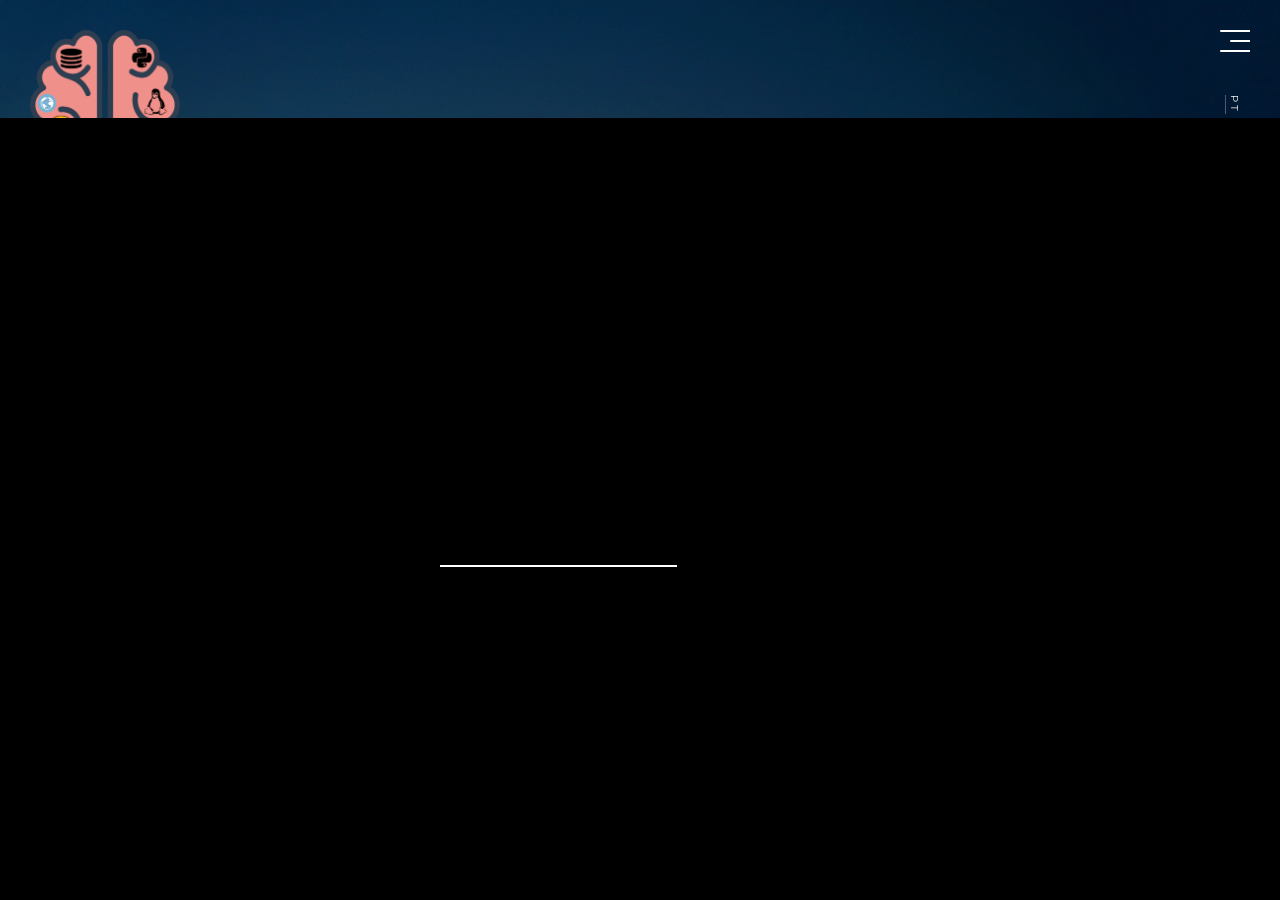
<file: index.html>
<!DOCTYPE html>
<<<<<<< HEAD
<html>
<head>
	<title>Euler Santana</title>
</head>
<body>
<h1>Euler Santos de Santana</h1>
</body>
=======
<html lang="en">

    <head>
        <meta charset="utf-8">
        <meta http-equiv="X-UA-Compatible" content="IE=edge">
        <meta name="viewport" content="width=device-width, initial-scale=1">
        <meta name="description" content="Site pessoal de Euler Santana">
        <meta name="author" content="eulersantana.github.io/">
        <link rel="icon" href="img/logo_fav.png">
        <title>Euler Santana</title>

        <!-- BOOTSTRAP CORE CSS -->
        <link rel="stylesheet" href="css/font-awesome.min.css">
        <link rel="stylesheet" href="css/vendor/bootstrap.min.css">

        <!-- PLUGIN STYLES FOR THIS TEMPLATE -->
        <link rel="stylesheet" href="css/vendor/magnific-popup.css">
        <link rel="stylesheet" href="css/vendor/jquery.mCustomScrollbar.min.css">

        <!-- MAIN STYLE FOR THIS TEMPLATE -->
        <link rel="stylesheet" href="css/main.css">
        <script>
          (function(i,s,o,g,r,a,m){i['GoogleAnalyticsObject']=r;i[r]=i[r]||function(){
          (i[r].q=i[r].q||[]).push(arguments)},i[r].l=1*new Date();a=s.createElement(o),
          m=s.getElementsByTagName(o)[0];a.async=1;a.src=g;m.parentNode.insertBefore(a,m)
          })(window,document,'script','https://www.google-analytics.com/analytics.js','ga');

          ga('create', 'UA-101189552-1', 'auto');
          ga('send', 'pageview');

        </script>
    </head>

    <body class="layout-2" >
        <!-- LOADER -->
        <div class="loader-wrapper">
            <div class="loader"></div>
        </div>

        <!-- DOWNLOAD CV -->
        <nav class="menu bott left download">
            <ul>
                <li><a href="#">Download <span class="active">Meu CV</span></a></li>
            </ul>
        </nav>

        <!-- AUDIO TOGGLE -->
        <button class="audio-toggle wave"><i></i><i></i><i></i></button>

        <!-- NAV SOCIAL -->
        <div class="nav-social">
            <ul>
                <!-- <li><a href="#"><i class="icon icon-twitter"></i></a></li> -->
                <li><a href="https://github.com/eulersantana" target="_black"><i class="fa fa-github" aria-hidden="true"></i></a></li>
                <li><a href="https://www.facebook.com/Euler.Santana20" target="_black"><i class="fa fa-facebook" aria-hidden="true"></i></a></li>
                <li><a href="https://www.linkedin.com/in/euler-santana-60362733/" target="_black"><i class="fa fa-linkedin" aria-hidden="true"></i></a></li>
                <!-- <li><a href="#"><i class="icon icon-linkedin"></i></a></li> -->
            </ul>
        </div>

        <!-- BACKGROUND SNOW -->
        
        <div class="main-bg bg-image overlay" data-image="img/snow-bg.jpg"></div>

        <!-- INTRO SECTION -->
        <div id="intro" class="section-intro">

            <!-- LOGO -->
            <a href="#" class="logo"><img src="img/logo_1.png" alt="Logo"></a>

            <!-- NAV TOGGLE -->
            <button class="nav-toggle wave flipped"><i></i><i></i><i></i></button>

            <!-- RESUME CLOSE -->
            <div class="resume-close"></div>

            <!-- LANGUAGE -->
            <nav class="menu top right language">
                <ul>
                    <!-- <li><a href="#" >eng</a></li> -->
                    <li><a href="#" class="active">pt</a></li>
                </ul>
            </nav>
            <div class="container">
                <div class="row intro-row">
                    <div class="col-md-4 intro-image">

                        <!-- YOUR AVATAR -->
                        <img src="img/avatar.png" alt="" class="avatar">

                    </div>
                    <div class="col-md-8 intro-text">
                        <h1>E sou <span class="typed">Euler Santana</span></h1>

                        <!-- TYPED STRINGS -->
                        <div class="typed-strings">
                            <p>um Desenvolvedor</p>
                            <p>um Cientista de Dados</p>
                            <p>um Arquiteto de Software</p>
                        </div>
                        <p>A Web Developer From Earth</p>
                    </div>
                </div>
            </div>
        </div>
        <!-- /END INTRO SECTION -->

        <!-- RESUME SECTION -->
        <div id="resume" class="section-resume">
            <div class="container-fluid">

                <!-- ABOUT -->
                <div class="row asymetric">
                    <div class="col-lg-3">
                        <div class="section-header">
                            <h2>Sobre</h2>
                            <p>Um pouco sobre mim.</p>
                        </div>
                    </div>
                    <div class="col-lg-9">
                        <div>
                            <p>
                            Comecei atuar com tecnologia aos 10 anos, no ensino fundamental quando quando fui monitor de crianças e adulto no primeiro laboratório de informática da escola que estudei. 
                            Em 2010 entro no curso de Ciência de computação na Universidade Federal da Bahia (UFBA), sendo o meu  primeiro contato com desenvolvimento de software, e em 2012 comecei a trabalhar na Faculdade Educação da UFBA (FACED), sendo responsável em desenvolver a novo site da faculdade.</p>
                            <p>
                                
                            </p>
                            <ul class="info-list list-unstyled row p-t-30">
                                <li class="col-sm-6 col-md-3"><strong>Nome</strong><span>Euler Santana</span></li>
                                <li class="col-sm-6 col-md-3"><strong>Aniversario</strong><span>16 de Set. de 1990</span></li>
                                <li class="col-sm-6 col-md-3"><strong>Cidade</strong><span>Salvador-Ba</span></li>
                                <li class="col-sm-6 col-md-3"><strong>E-mail</strong><span>euler.santana@yahoo.com</span></li>
                            </ul>
                        </div>
                    </div>
                </div>
                <!-- /END ABOUT -->

                <!-- SKILLS -->
                <div class="row asymetric">
                    <div class="col-lg-3">
                        <div class="section-header">
                            <h2>Skills</h2>
                            <p>Progress bars?</p>
                        </div>
                    </div>

                    <!-- PROGRESS BARS -->
                    <div class="col-lg-9 progress-bars">
                        <div>
                            <div class="row">

                                <!-- LEFT -->
                                <div class="col-md-6">
                                    <div class="progress">
                                        <div class="progress-info">Html/CSS</div>
                                        <div class="progress-bar" data-percent="90">
                                            <span class="value">90%</span>
                                        </div>
                                    </div>
                                    <div class="progress">
                                        <div class="progress-info">Javascript</div>
                                        <div class="progress-bar" data-percent="75">
                                            <span class="value">75%</span>
                                        </div>
                                    </div>
                                    <div class="progress">
                                        <div class="progress-info">PHP/MYSQL</div>
                                        <div class="progress-bar" data-percent="80">
                                            <span class="value">80%</span>
                                        </div>
                                    </div>
                                    <div class="progress">
                                        <div class="progress-info">WordPress</div>
                                        <div class="progress-bar" data-percent="90">
                                            <span class="value">90%</span>
                                        </div>
                                    </div>
                                </div>

                                <!-- RIGHT -->
                                <div class="col-md-6">
                                    <div class="progress">
                                        <div class="progress-info">Photoshop</div>
                                        <div class="progress-bar" data-percent="90">
                                            <span class="value">90%</span>
                                        </div>
                                    </div>
                                    <div class="progress">
                                        <div class="progress-info">Illustrator</div>
                                        <div class="progress-bar" data-percent="80">
                                            <span class="value">80%</span>
                                        </div>
                                    </div>
                                    <div class="progress">
                                        <div class="progress-info">InDesign</div>
                                        <div class="progress-bar" data-percent="75">
                                            <span class="value">75%</span>
                                        </div>
                                    </div>
                                    <div class="progress">
                                        <div class="progress-info">After Effect</div>
                                        <div class="progress-bar" data-percent="80">
                                            <span class="value">80%</span>
                                        </div>
                                    </div>
                                </div>
                            </div>
                        </div>
                    </div>
                </div>
                <!-- /END SKILLS -->

                <!-- SERVICES -->
               <!--  <div class="row asymetric">
                    <div class="col-lg-3">
                        <div class="section-header">
                            <h2>Services</h2>
                            <p>What I can do.</p>
                        </div>
                    </div>
                    <div class="col-lg-9">
                        <div>
                            <div class="row">
                                <div class="icon-box col-md-6">
                                    <div class="box-icon">
                                        <i class="icon icon-paint-bucket"></i>
                                    </div>
                                    <div class="box-content">
                                        <h4>Web Design</h4>
                                        <p>Ei constituam theophrastus per, sea dolorum disputationi in, vel menandri suavitate similique in. Vide assum conceptam eum.</p>
                                    </div>
                                </div>
                                <div class="icon-box col-md-6">
                                    <div class="box-icon">
                                        <i class="icon icon-id"></i>
                                    </div>
                                    <div class="box-content">
                                        <h4>Print &amp; Branding</h4>
                                        <p>Ei constituam theophrastus per, sea dolorum disputationi in, vel menandri suavitate similique in. Vide assum conceptam eum.</p>
                                    </div>
                                </div>
                                <div class="icon-box col-md-6">
                                    <div class="box-icon">
                                        <i class="icon icon-like3"></i>
                                    </div>
                                    <div class="box-content">
                                        <h4>Illustrations</h4>
                                        <p>Ei constituam theophrastus per, sea dolorum disputationi in, vel menandri suavitate similique in. Vide assum conceptam eum.</p>
                                    </div>
                                </div>
                                <div class="icon-box col-md-6">
                                    <div class="box-icon">
                                        <i class="icon icon-phone"></i>
                                    </div>
                                    <div class="box-content">
                                        <h4>Mobile App</h4>
                                        <p>Ei constituam theophrastus per, sea dolorum disputationi in, vel menandri suavitate similique in. Vide assum conceptam eum.</p>
                                    </div>
                                </div>
                                <div class="icon-box col-md-6">
                                    <div class="box-icon">
                                        <i class="icon icon-target"></i>
                                    </div>
                                    <div class="box-content">
                                        <h4>SEO Services</h4>
                                        <p>Ei constituam theophrastus per, sea dolorum disputationi in, vel menandri suavitate similique in. Vide assum conceptam eum.</p>
                                    </div>
                                </div>
                                <div class="icon-box col-md-6">
                                    <div class="box-icon">
                                        <i class="icon icon-timer"></i>
                                    </div>
                                    <div class="box-content">
                                        <h4>Speed Support</h4>
                                        <p>Ei constituam theophrastus per, sea dolorum disputationi in, vel menandri suavitate similique in. Vide assum conceptam eum.</p>
                                    </div>
                                </div>
                            </div>
                        </div>
                    </div>
                </div> -->
                <!-- /END SERVICES -->

                <!-- PORTFOLIO -->
                <!-- <div class="row asymetric">
                    <div class="col-lg-3">
                        <div class="section-header">
                            <h2>Portfolio</h2>
                            <p>My amazing works.</p>
                        </div>
                    </div>
                    <div class="col-lg-9">
                        <div>
                            <div class="gallery-menu p-b-40">
                                <ul>
                                    <li>
                                        <button data-filter="*" class="active">All</button>
                                    </li>
                                    <li>
                                        <button data-filter=".web">Web design</button>
                                    </li>
                                    <li>
                                        <button data-filter=".audio">Audio</button>
                                    </li>
                                    <li>
                                        <button data-filter=".video">Video</button>
                                    </li>
                                </ul>
                            </div>
                            <div class="row gallery">
                                <div class="col-sm-6 gallery-item audio">
                                    <a class="popup-image" href="img/portfolio/1_full.jpg">
                                        <img src="img/portfolio/1_thumb.jpg" alt="">
                                        <div class="gallery-caption">
                                            <div>
                                                <h4>Print Design</h4>
                                                <h5>Branding</h5>
                                            </div>
                                        </div>
                                    </a>
                                </div>
                                <div class="col-sm-6 gallery-item web">
                                    <a class="popup-image" href="img/portfolio/2_full.jpg">
                                        <img src="img/portfolio/2_thumb.jpg" alt="">
                                        <div class="gallery-caption">
                                            <div>
                                                <h4>Photography</h4>
                                                <h5>Photography</h5>
                                            </div>
                                        </div>
                                    </a>
                                </div>
                                <div class="col-sm-6 gallery-item web">
                                    <a class="popup-image" href="img/portfolio/3_full.jpg">
                                        <img src="img/portfolio/3_thumb.jpg" alt="">
                                        <div class="gallery-caption">
                                            <div>
                                                <h4>Logo Design</h4>
                                                <h5>Branding</h5>
                                            </div>
                                        </div>
                                    </a>
                                </div>
                                <div class="col-sm-6 gallery-item audio">
                                    <a class="popup-video" href="https://w.soundcloud.com/player/?url=https%3A//api.soundcloud.com/tracks/237603952&amp;auto_play=false&amp;hide_related=false&amp;show_comments=true&amp;show_user=true&amp;show_reposts=false&amp;visual=true">
                                        <img src="img/portfolio/4_thumb.jpg" alt="">
                                        <div class="gallery-caption">
                                            <div>
                                                <h4>Audio Project</h4>
                                                <h5>Audio</h5>
                                            </div>
                                        </div>
                                    </a>
                                </div>
                                <div class="col-sm-6 gallery-item video">
                                    <a class="popup-video" href="https://www.youtube.com/watch?v=fZdkJKFwDE0">
                                        <img src="img/portfolio/5_thumb.jpg" alt="">
                                        <div class="gallery-caption">
                                            <div>
                                                <h4>Video Project</h4>
                                                <h5>Video</h5>
                                            </div>
                                        </div>
                                    </a>
                                </div>
                                <div class="col-sm-6 gallery-item web">
                                    <a class="popup-image" href="img/portfolio/6_full.jpg">
                                        <img src="img/portfolio/6_thumb.jpg" alt="">
                                        <div class="gallery-caption">
                                            <div>
                                                <h4>Vector Logo</h4>
                                                <h5>Vector</h5>
                                            </div>
                                        </div>
                                    </a>
                                </div>
                            </div>
                        </div>
                    </div>
                </div> -->
                <!-- /END PORTFOLIO -->

                <!-- EXPERIENCE -->
                <div class="row asymetric">
                    <div class="col-lg-3">
                        <div class="section-header">
                            <h2>Experience</h2>
                            <p>Yes. I've been around.</p>
                        </div>
                    </div>
                    <div class="col-lg-9">
                        <div>

                            <!-- EXPERIENCE TIMELINE -->
                            <ul class="timeline">
                                <li>
                                    <h2 class="title">Facelook</h2>
                                    <span class="time">2015 - Present</span>
                                    <p>Lorem ipsum dolor sit amet, consectetur adipisicing elit, sed do eiusmod tempor incididunt ut labore et dolore magna aliqua. Ut enim ad minim veniam, quis nostrud exercitation ullamco laboris nisi ut aliquip ex ea commodo consequat. Duis aute irure dolor.</p>
                                </li>
                                <li>
                                    <h2 class="title">Twiller</h2>
                                    <span class="time">2013 - 2015</span>
                                    <p>Lorem ipsum dolor sit amet, consectetur adipisicing elit, sed do eiusmod tempor incididunt ut labore et dolore magna aliqua. Ut enim ad minim veniam, quis nostrud exercitation ullamco laboris nisi ut aliquip ex ea commodo consequat. Duis aute irure dolor.</p>
                                </li>
                                <li>
                                    <h2 class="title">Dridddle</h2>
                                    <span class="time">2010 - 2013</span>
                                    <p>Lorem ipsum dolor sit amet, consectetur adipisicing elit, sed do eiusmod tempor incididunt ut labore et dolore magna aliqua. Ut enim ad minim veniam, quis nostrud exercitation ullamco laboris nisi ut aliquip ex ea commodo consequat. Duis aute irure dolor.</p>
                                </li>
                            </ul>
                            <!-- /END EXPERIENCE TIMELINE -->

                        </div>
                    </div>
                </div>
                <!-- /END EXPERIENCE -->

                <!-- EDUCATION -->
                <div class="row asymetric">
                    <div class="col-lg-3">
                        <div class="section-header">
                            <h2>Education</h2>
                            <p>I'm not lazy.</p>
                        </div>
                    </div>
                    <div class="col-lg-9">
                        <div>

                            <!-- EDUCATION TIMELINE -->
                            <ul class="timeline">
                                <li>
                                    <h2 class="title">MIIT</h2>
                                    <span class="time">2008 - 2010</span>
                                    <p>Lorem ipsum dolor sit amet, consectetur adipisicing elit, sed do eiusmod tempor incididunt ut labore et dolore magna aliqua. Ut enim ad minim veniam, quis nostrud exercitation ullamco laboris nisi ut aliquip ex ea commodo consequat. Duis aute irure dolor.</p>
                                </li>
                                <li>
                                    <h2 class="title">Harward University</h2>
                                    <span class="time">2003 - 2008</span>
                                    <p>Lorem ipsum dolor sit amet, consectetur adipisicing elit, sed do eiusmod tempor incididunt ut labore et dolore magna aliqua. Ut enim ad minim veniam, quis nostrud exercitation ullamco laboris nisi ut aliquip ex ea commodo consequat. Duis aute irure dolor.</p>
                                </li>
                                <li>
                                    <h2 class="title">Academy of Arts</h2>
                                    <span class="time">2000 - 2003</span>
                                    <p>Lorem ipsum dolor sit amet, consectetur adipisicing elit, sed do eiusmod tempor incididunt ut labore et dolore magna aliqua. Ut enim ad minim veniam, quis nostrud exercitation ullamco laboris nisi ut aliquip ex ea commodo consequat. Duis aute irure dolor.</p>
                                </li>
                            </ul>
                            <!-- /END EDUCATION TIMELINE -->

                        </div>
                    </div>
                </div>
                <!-- /END EDUCATION -->

                <!-- CLIENTS -->
                <!-- <div class="row asymetric">
                    <div class="col-lg-3">
                        <div class="section-header">
                            <h2>Clients</h2>
                            <p>Happy Customers.</p>
                        </div>
                    </div>
                    <div class="col-lg-9">
                        <div>
                            <ul class="client-list list-unstyled">
                                <li>
                                    <a href="#"><img src="img/clients/1.png" alt=""></a>
                                </li>
                                <li>
                                    <a href="#"><img src="img/clients/2.png" alt=""></a>
                                </li>
                                <li>
                                    <a href="#"><img src="img/clients/3.png" alt=""></a>
                                </li>
                                <li>
                                    <a href="#"><img src="img/clients/4.png" alt=""></a>
                                </li>
                                <li>
                                    <a href="#"><img src="img/clients/5.png" alt=""></a>
                                </li>
                                <li>
                                    <a href="#"><img src="img/clients/6.png" alt=""></a>
                                </li>
                                <li>
                                    <a href="#"><img src="img/clients/7.png" alt=""></a>
                                </li>
                                <li>
                                    <a href="#"><img src="img/clients/8.png" alt=""></a>
                                </li>
                            </ul>
                        </div>
                    </div>
                </div> -->
                <!-- /END CLIENTS -->

                <!-- CONTACT -->
                <!-- <div class="row asymetric">
                    <div class="col-lg-3">
                        <div class="section-header">
                            <h2>Contact</h2>
                            <p>Get in touch.</p>
                        </div>
                    </div>
                    <div class="col-lg-9">
                        <div>
                            <ul class="info-list list-unstyled row">
                                <li class="col-sm-6 col-md-3"><strong>Location</strong><span>United States</span></li>
                                <li class="col-sm-6 col-md-3"><strong>Phone</strong><span>+522 234 56789</span></li>
                                <li class="col-sm-6 col-md-3"><strong>Website</strong><a href="http://www.cssloss.com"><span>cssloss.com</span></a></li>
                                <li class="col-sm-6 col-md-3"><strong>Email</strong><span>yourmail@mail.com</span></li>
                            </ul>

                            <!-- CONTACT FORM 
                            <form class="contact-form p-y-40">
                                <p class="send-status success"><i class="icon icon-check"></i>Your message has been sent successfully.</p>
                                <p class="send-status error"><i class="icon icon-close-circle"></i>E-mail must be valid and message must be longer than 1 character.</p>
                                <input class="form-control" id="name" type="text" name="name" placeholder="name">
                                <input class="form-control" id="email" type="email" name="email" placeholder="email">
                                <input class="form-control" id="subject" type="text" name="subject" placeholder="subject">
                                <textarea class="form-control" id="message" rows="6" placeholder="message"></textarea>
                                <button class="btn text-uppercase m-t-40" type="submit" id="submit" name="submit"><span>send</span></button>
                            </form>
                        </div>
                    </div>
                </div> -->
                <!-- /END CONTACT -->

            </div>
        </div>
        <!-- /END RESUME SECTION -->

        <!-- AUDIO -->
        <!-- <audio id="audio-player" loop>
            <source src="audio/audio.mp3" type="audio/mpeg">
        </audio> -->
        <!-- /END AUDIO -->

        <!-- jQuery -->
        <script src="js/vendor/jquery-1.11.3.min.js"></script>

        <!-- BOOTSTRAP CORE JAVASCRIPT -->
        <script src="js/vendor/bootstrap.min.js"></script>

        <!-- PLUGIN SCRIPTS FOR THIS TEMPLATE -->
        <script src="js/vendor/plugins.js"></script>
       <!--  <script src="js/vendor/audio.js"></script> -->
        <!-- <script src="js/vendor/snowstorm-min.js"></script> --> 
        <script src="assets/components/particles.js/particles.min.js"></script>
        <!-- <script src="js/vendor/snow-effect.js"></script> -->

        <!-- MAIN SCRIPT FOR THIS TEMPLATE -->
        <script src="js/main.js"></script>
        <!-- <script src="js/app.js"></script> -->
    </body>

>>>>>>> 6b8648e301d3601f41ac03722cdd5ee850ebba4e
</html>
</file>
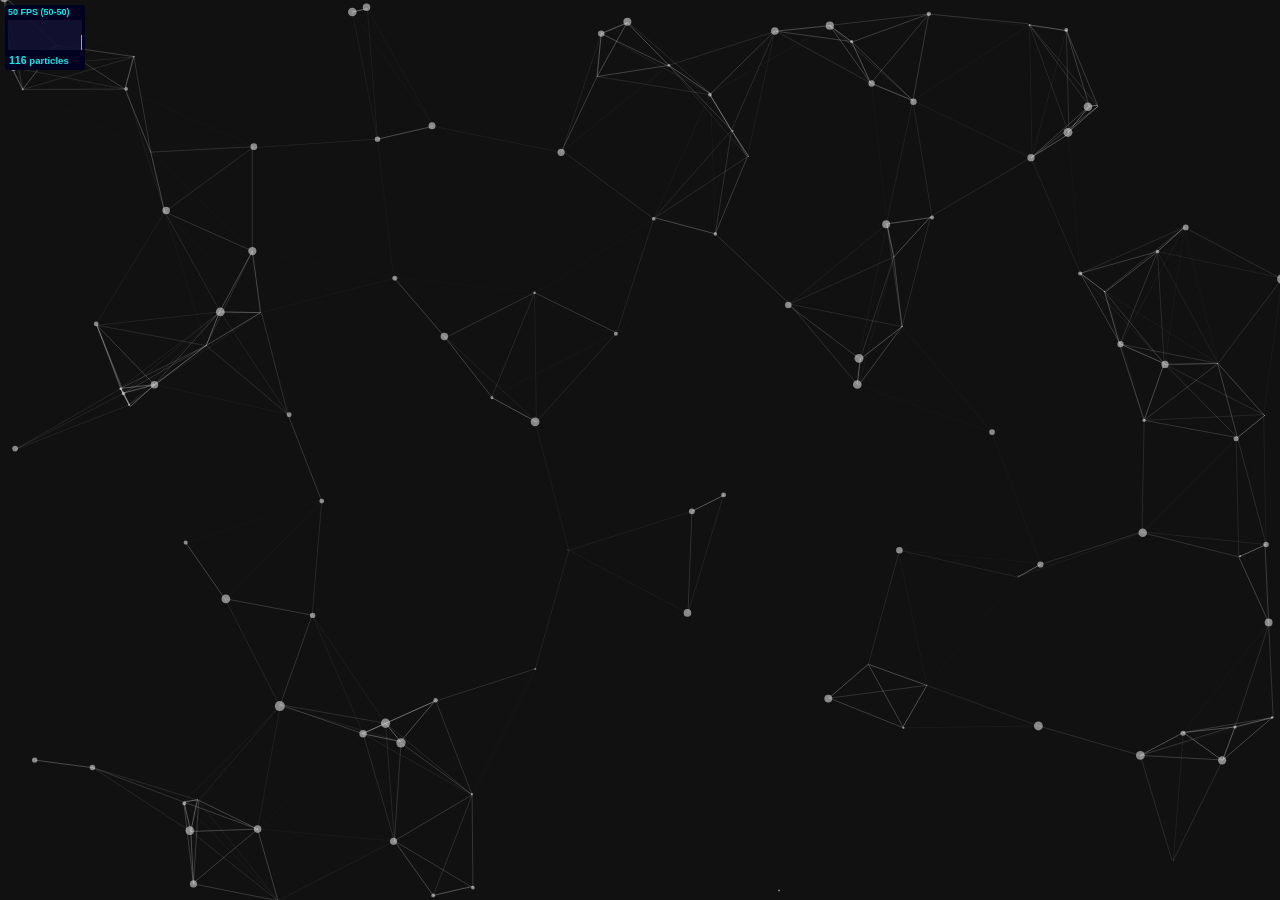
<file: assets/components/particles.js/demo/index.html>
<!DOCTYPE html>
<html lang="en">
<head>
  <meta charset="utf-8">
  <title>particles.js</title>
  <meta name="description" content="particles.js is a lightweight JavaScript library for creating particles.">
  <meta name="author" content="Vincent Garreau" />
  <meta name="viewport" content="width=device-width, initial-scale=1.0, minimum-scale=1.0, maximum-scale=1.0, user-scalable=no">
  <link rel="stylesheet" media="screen" href="css/style.css">
</head>
<body>

<!-- count particles -->
<div class="count-particles">
  <span class="js-count-particles">--</span> particles
</div>

<!-- particles.js container -->
<div id="particles-js"></div>

<!-- scripts -->
<script src="../particles.js"></script>
<script src="js/app.js"></script>

<!-- stats.js -->
<script src="js/lib/stats.js"></script>
<script>
  var count_particles, stats, update;
  stats = new Stats;
  stats.setMode(0);
  stats.domElement.style.position = 'absolute';
  stats.domElement.style.left = '0px';
  stats.domElement.style.top = '0px';
  document.body.appendChild(stats.domElement);
  count_particles = document.querySelector('.js-count-particles');
  update = function() {
    stats.begin();
    stats.end();
    if (window.pJSDom[0].pJS.particles && window.pJSDom[0].pJS.particles.array) {
      count_particles.innerText = window.pJSDom[0].pJS.particles.array.length;
    }
    requestAnimationFrame(update);
  };
  requestAnimationFrame(update);
</script>

</body>
</html>
</file>
<file: css/main.css>
/*
Theme: RENO
Author: CSSLoss.com
Author URI: http://www.cssloss.com/
Version: 1.0
=============================================

Table of Contents

- Import Fonts
- General
  - Headings
  - Icon Font
  - Button
  - Background Image
  - Loader
- Flex Grid
  - Centering Elements
  - Asymetric Column
- Section Elements
  - Logo
- Site Navigation
  - Toggle
  - Menu
- Resume Elements
  - About
  - Progress Bar
  - Icon Box
  - Portfolio Gallery
  - Contact Section
- Helper Classes
  - Margin
  - Padding
  - Letter Spacing
  - Text Alignment

*/


/*
Import Fonts
==================================================================================================== */

@import url('http://fonts.googleapis.com/css?family=Roboto:400,500');
@import url('http://fonts.googleapis.com/css?family=Montserrat:400,700');


/*
General
==================================================================================================== */

body {
  font-family: 'Roboto', sans-serif;
  font-size: 14px;
  line-height: 1.71428572;
  color: #333;
  overflow-x: hidden;
  position: relative;
  min-height: 100vh;
  background-color: #efefef;
}

body {
  color: #fff;
}

body,
input,
textarea,
select,
button {
  text-rendering: optimizeLegibility;
  -webkit-font-smoothing: antialiased;
  -moz-osx-font-smoothing: grayscale;
}

b,
strong {
  font-weight: 500;
}

img {
  width: 100%;
  height: auto;
  display: block;
}

a {
  color: #ff9800;
}

a:hover,
a:focus {
  color: #ff5722;
  text-decoration: none;
}

a:focus {
  outline: 0;
}

ul,
li {
  list-style: none;
  margin: 0;
  padding: 0;
}

:focus {
  outline: none;
}


/* Headings
============================================= */

h1, .h1,
h2, .h2,
h3, .h3,
h4, .h4,
h5, .h5,
h6, .h6 {
  font-weight: 400;
  letter-spacing: 1px;
  text-rendering: optimizelegibility;
}


/* Icon Font
============================================= */

@font-face {
  font-family: 'pe-icon-7-combo';
  src: url('../fonts/pe-icon-7-combo.eot?10abtg');
  src: url('../fonts/pe-icon-7-combo.eot?10abtg#iefix') format('embedded-opentype'),
    url('../fonts/pe-icon-7-combo.ttf?10abtg') format('truetype'),
    url('../fonts/pe-icon-7-combo.woff?10abtg') format('woff'),
    url('../fonts/pe-icon-7-combo.svg?10abtg#pe-icon-7-combo') format('svg');
  font-weight: normal;
  font-style: normal;
}

.icon {
  /* use !important to prevent issues with browser extensions that change fonts */
  font-family: 'pe-icon-7-combo' !important;
  font-style: normal;
  font-weight: normal;
  font-variant: normal;
  color: currentColor;
  line-height: 1;
  text-align: center;
  text-transform: none;
  display: inline-block;
  vertical-align: middle;
  speak: none;
  width: 1em;
  height: 1em;

  /* Better Font Rendering =========== */
  -webkit-font-smoothing: antialiased;
  -moz-osx-font-smoothing: grayscale;
}

.icon-sm {
  font-size: 40px;
}

.icon-lg {
  font-size: 64px;
}


.icon-album:before {
  content: "\e6aa";
}
.icon-arc:before {
  content: "\e6ab";
}
.icon-back-2:before {
  content: "\e6ac";
}
.icon-bandaid:before {
  content: "\e6ad";
}
.icon-car:before {
  content: "\e6ae";
}
.icon-diamond:before {
  content: "\e6af";
}
.icon-door-lock:before {
  content: "\e6b0";
}
.icon-eyedropper:before {
  content: "\e6b1";
}
.icon-female:before {
  content: "\e6b2";
}
.icon-gym:before {
  content: "\e6b3";
}
.icon-hammer:before {
  content: "\e6b4";
}
.icon-headphones:before {
  content: "\e6b5";
}
.icon-helm:before {
  content: "\e6b6";
}
.icon-hourglass:before {
  content: "\e6b7";
}
.icon-leaf:before {
  content: "\e6b8";
}
.icon-magic-wand:before {
  content: "\e6b9";
}
.icon-male:before {
  content: "\e6ba";
}
.icon-map-2:before {
  content: "\e6bb";
}
.icon-next-2:before {
  content: "\e6bc";
}
.icon-paint-bucket:before {
  content: "\e6bd";
}
.icon-pendrive:before {
  content: "\e6be";
}
.icon-photo:before {
  content: "\e6bf";
}
.icon-piggy:before {
  content: "\e6c0";
}
.icon-plugin:before {
  content: "\e6c1";
}
.icon-refresh-2:before {
  content: "\e6c2";
}
.icon-rocket:before {
  content: "\e6c3";
}
.icon-settings:before {
  content: "\e6c4";
}
.icon-shield:before {
  content: "\e6c5";
}
.icon-smile:before {
  content: "\e6c6";
}
.icon-usb:before {
  content: "\e6c7";
}
.icon-vector:before {
  content: "\e6c8";
}
.icon-wine:before {
  content: "\e6c9";
}
.icon-cloud-upload:before {
  content: "\e6a0";
}
.icon-cash:before {
  content: "\e6a1";
}
.icon-close:before {
  content: "\e6a2";
}
.icon-bluetooth:before {
  content: "\e6a3";
}
.icon-cloud-download:before {
  content: "\e6a4";
}
.icon-way:before {
  content: "\e6a5";
}
.icon-close-circle:before {
  content: "\e6a6";
}
.icon-id:before {
  content: "\e6a7";
}
.icon-angle-up:before {
  content: "\e6a8";
}
.icon-wristwatch:before {
  content: "\e6a9";
}
.icon-angle-up-circle:before {
  content: "\e6ca";
}
.icon-world:before {
  content: "\e6cb";
}
.icon-angle-right:before {
  content: "\e6cc";
}
.icon-volume:before {
  content: "\e6cd";
}
.icon-angle-right-circle:before {
  content: "\e6ce";
}
.icon-users:before {
  content: "\e6cf";
}
.icon-angle-left:before {
  content: "\e6d0";
}
.icon-user-female:before {
  content: "\e6d1";
}
.icon-angle-left-circle:before {
  content: "\e6d2";
}
.icon-up-arrow:before {
  content: "\e6d3";
}
.icon-angle-down:before {
  content: "\e6d4";
}
.icon-switch:before {
  content: "\e6d5";
}
.icon-angle-down-circle:before {
  content: "\e6d6";
}
.icon-scissors:before {
  content: "\e6d7";
}
.icon-wallet:before {
  content: "\e6d8";
}
.icon-safe:before {
  content: "\e6d9";
}
.icon-volume2:before {
  content: "\e6da";
}
.icon-volume1:before {
  content: "\e6db";
}
.icon-voicemail:before {
  content: "\e6dc";
}
.icon-video:before {
  content: "\e6dd";
}
.icon-user:before {
  content: "\e6de";
}
.icon-upload2:before {
  content: "\e6df";
}
.icon-unlock:before {
  content: "\e6e0";
}
.icon-umbrella2:before {
  content: "\e6e1";
}
.icon-trash:before {
  content: "\e6e2";
}
.icon-tools:before {
  content: "\e6e3";
}
.icon-timer:before {
  content: "\e6e4";
}
.icon-ticket:before {
  content: "\e6e5";
}
.icon-target:before {
  content: "\e6e6";
}
.icon-sun2:before {
  content: "\e6e7";
}
.icon-study:before {
  content: "\e6e8";
}
.icon-stopwatch:before {
  content: "\e6e9";
}
.icon-star2:before {
  content: "\e6ea";
}
.icon-speaker:before {
  content: "\e6eb";
}
.icon-signal:before {
  content: "\e6ec";
}
.icon-shuffle:before {
  content: "\e6ed";
}
.icon-shopbag:before {
  content: "\e6ee";
}
.icon-share2:before {
  content: "\e6ef";
}
.icon-server:before {
  content: "\e6f0";
}
.icon-search:before {
  content: "\e6f1";
}
.icon-film:before {
  content: "\e6f2";
}
.icon-science:before {
  content: "\e6f3";
}
.icon-disk:before {
  content: "\e6f4";
}
.icon-ribbon:before {
  content: "\e6f5";
}
.icon-repeat:before {
  content: "\e6f6";
}
.icon-refresh:before {
  content: "\e6f7";
}
.icon-add-user:before {
  content: "\e6f8";
}
.icon-refresh-cloud:before {
  content: "\e6f9";
}
.icon-paperclip:before {
  content: "\e6fa";
}
.icon-radio:before {
  content: "\e6fb";
}
.icon-note2:before {
  content: "\e6fc";
}
.icon-print:before {
  content: "\e6fd";
}
.icon-network:before {
  content: "\e6fe";
}
.icon-prev:before {
  content: "\e6ff";
}
.icon-mute:before {
  content: "\e700";
}
.icon-power:before {
  content: "\e701";
}
.icon-medal:before {
  content: "\e702";
}
.icon-portfolio:before {
  content: "\e703";
}
.icon-like2:before {
  content: "\e704";
}
.icon-plus:before {
  content: "\e705";
}
.icon-left-arrow:before {
  content: "\e706";
}
.icon-play:before {
  content: "\e707";
}
.icon-key:before {
  content: "\e708";
}
.icon-plane:before {
  content: "\e709";
}
.icon-joy:before {
  content: "\e70a";
}
.icon-photo-gallery:before {
  content: "\e70b";
}
.icon-pin:before {
  content: "\e70c";
}
.icon-phone:before {
  content: "\e70d";
}
.icon-plug:before {
  content: "\e70e";
}
.icon-pen:before {
  content: "\e70f";
}
.icon-right-arrow:before {
  content: "\e710";
}
.icon-paper-plane:before {
  content: "\e711";
}
.icon-delete-user:before {
  content: "\e712";
}
.icon-paint:before {
  content: "\e713";
}
.icon-bottom-arrow:before {
  content: "\e714";
}
.icon-notebook:before {
  content: "\e715";
}
.icon-note:before {
  content: "\e716";
}
.icon-next:before {
  content: "\e717";
}
.icon-news-paper:before {
  content: "\e718";
}
.icon-musiclist:before {
  content: "\e719";
}
.icon-music:before {
  content: "\e71a";
}
.icon-mouse:before {
  content: "\e71b";
}
.icon-more:before {
  content: "\e71c";
}
.icon-moon2:before {
  content: "\e71d";
}
.icon-monitor:before {
  content: "\e71e";
}
.icon-micro:before {
  content: "\e71f";
}
.icon-menu:before {
  content: "\e720";
}
.icon-map:before {
  content: "\e721";
}
.icon-map-marker:before {
  content: "\e722";
}
.icon-mail:before {
  content: "\e723";
}
.icon-mail-open:before {
  content: "\e724";
}
.icon-mail-open-file:before {
  content: "\e725";
}
.icon-magnet:before {
  content: "\e726";
}
.icon-loop:before {
  content: "\e727";
}
.icon-look:before {
  content: "\e728";
}
.icon-lock:before {
  content: "\e729";
}
.icon-lintern:before {
  content: "\e72a";
}
.icon-link:before {
  content: "\e72b";
}
.icon-like3:before {
  content: "\e72c";
}
.icon-light2:before {
  content: "\e72d";
}
.icon-less:before {
  content: "\e72e";
}
.icon-keypad:before {
  content: "\e72f";
}
.icon-junk:before {
  content: "\e730";
}
.icon-info:before {
  content: "\e731";
}
.icon-home:before {
  content: "\e732";
}
.icon-help2:before {
  content: "\e733";
}
.icon-help1:before {
  content: "\e734";
}
.icon-graph3:before {
  content: "\e735";
}
.icon-graph2:before {
  content: "\e736";
}
.icon-graph1:before {
  content: "\e737";
}
.icon-graph:before {
  content: "\e738";
}
.icon-global:before {
  content: "\e739";
}
.icon-gleam:before {
  content: "\e73a";
}
.icon-glasses:before {
  content: "\e73b";
}
.icon-gift:before {
  content: "\e73c";
}
.icon-folder:before {
  content: "\e73d";
}
.icon-flag:before {
  content: "\e73e";
}
.icon-filter:before {
  content: "\e73f";
}
.icon-file:before {
  content: "\e740";
}
.icon-expand1:before {
  content: "\e741";
}
.icon-exapnd2:before {
  content: "\e742";
}
.icon-edit:before {
  content: "\e743";
}
.icon-drop:before {
  content: "\e744";
}
.icon-drawer:before {
  content: "\e745";
}
.icon-download2:before {
  content: "\e746";
}
.icon-display2:before {
  content: "\e747";
}
.icon-display1:before {
  content: "\e748";
}
.icon-diskette:before {
  content: "\e749";
}
.icon-date:before {
  content: "\e74a";
}
.icon-cup:before {
  content: "\e74b";
}
.icon-culture:before {
  content: "\e74c";
}
.icon-crop:before {
  content: "\e74d";
}
.icon-credit:before {
  content: "\e74e";
}
.icon-copy-file:before {
  content: "\e74f";
}
.icon-config:before {
  content: "\e750";
}
.icon-compass2:before {
  content: "\e751";
}
.icon-comment:before {
  content: "\e752";
}
.icon-coffee:before {
  content: "\e753";
}
.icon-cloud2:before {
  content: "\e754";
}
.icon-clock:before {
  content: "\e755";
}
.icon-check:before {
  content: "\e756";
}
.icon-chat:before {
  content: "\e757";
}
.icon-cart:before {
  content: "\e758";
}
.icon-camera:before {
  content: "\e759";
}
.icon-call:before {
  content: "\e75a";
}
.icon-calculator:before {
  content: "\e75b";
}
.icon-browser:before {
  content: "\e75c";
}
.icon-box2:before {
  content: "\e75d";
}
.icon-box1:before {
  content: "\e75e";
}
.icon-bookmarks:before {
  content: "\e75f";
}
.icon-bicycle:before {
  content: "\e760";
}
.icon-bell:before {
  content: "\e761";
}
.icon-battery:before {
  content: "\e762";
}
.icon-ball:before {
  content: "\e763";
}
.icon-back:before {
  content: "\e764";
}
.icon-attention:before {
  content: "\e765";
}
.icon-anchor:before {
  content: "\e766";
}
.icon-albums:before {
  content: "\e767";
}
.icon-alarm:before {
  content: "\e768";
}
.icon-airplay:before {
  content: "\e769";
}
.icon-wind:before {
  content: "\e600";
}
.icon-wind-sun:before {
  content: "\e603";
}
.icon-wind-moon:before {
  content: "\e605";
}
.icon-upload:before {
  content: "\e607";
}
.icon-umbrella:before {
  content: "\e608";
}
.icon-thermometer-full:before {
  content: "\e60a";
}
.icon-thermometer-3-4:before {
  content: "\e60c";
}
.icon-thermometer-1-4:before {
  content: "\e60e";
}
.icon-thermometer-1-2:before {
  content: "\e678";
}
.icon-thermometer-0:before {
  content: "\e676";
}
.icon-sunset:before {
  content: "\e673";
}
.icon-sunrise:before {
  content: "\e671";
}
.icon-sun:before {
  content: "\e66f";
}
.icon-snow:before {
  content: "\e610";
}
.icon-snow-sun:before {
  content: "\e612";
}
.icon-snow-moon:before {
  content: "\e614";
}
.icon-snow-alt:before {
  content: "\e617";
}
.icon-snow-alt-sun:before {
  content: "\e618";
}
.icon-snow-alt-moon:before {
  content: "\e61a";
}
.icon-rain:before {
  content: "\e61c";
}
.icon-rain-sun:before {
  content: "\e61f";
}
.icon-rain-moon:before {
  content: "\e666";
}
.icon-rain-alt:before {
  content: "\e667";
}
.icon-rain-alt-sun:before {
  content: "\e669";
}
.icon-rain-alt-moon:before {
  content: "\e66b";
}
.icon-moon:before {
  content: "\e66e";
}
.icon-lightning:before {
  content: "\e620";
}
.icon-lightning-sun:before {
  content: "\e622";
}
.icon-lightning-rain:before {
  content: "\e625";
}
.icon-lightning-rain-sun:before {
  content: "\e627";
}
.icon-lightning-rain-moon:before {
  content: "\e629";
}
.icon-lightning-moon:before {
  content: "\e62b";
}
.icon-light:before {
  content: "\e62c";
}
.icon-hurricane:before {
  content: "\e62f";
}
.icon-hail:before {
  content: "\e662";
}
.icon-hail-sun:before {
  content: "\e65f";
}
.icon-hail-moon:before {
  content: "\e65d";
}
.icon-fog:before {
  content: "\e65b";
}
.icon-fog-sun:before {
  content: "\e65a";
}
.icon-fog-moon:before {
  content: "\e631";
}
.icon-drizzle:before {
  content: "\e632";
}
.icon-drizzle-sun:before {
  content: "\e634";
}
.icon-drizzle-moon:before {
  content: "\e636";
}
.icon-drizzle-alt:before {
  content: "\e638";
}
.icon-drizzle-alt-sun:before {
  content: "\e63a";
}
.icon-drizzle-alt-moon:before {
  content: "\e63d";
}
.icon-download:before {
  content: "\e664";
}
.icon-degree-farenheit:before {
  content: "\e650";
}
.icon-degree-celcius:before {
  content: "\e651";
}
.icon-compass:before {
  content: "\e654";
}
.icon-compass-west:before {
  content: "\e655";
}
.icon-compass-south:before {
  content: "\e657";
}
.icon-compass-north:before {
  content: "\e640";
}
.icon-compass-east:before {
  content: "\e642";
}
.icon-cloud:before {
  content: "\e643";
}
.icon-cloud-wind:before {
  content: "\e645";
}
.icon-cloud-wind-sun:before {
  content: "\e647";
}
.icon-cloud-wind-moon:before {
  content: "\e649";
}
.icon-cloud-sun:before {
  content: "\e64c";
}
.icon-cloud-moon:before {
  content: "\e64d";
}
.icon-500px:before {
  content: "\e601";
}
.icon-aim:before {
  content: "\e602";
}
.icon-amazon:before {
  content: "\e604";
}
.icon-android:before {
  content: "\e606";
}
.icon-app-store:before {
  content: "\e609";
}
.icon-apple:before {
  content: "\e60b";
}
.icon-behance:before {
  content: "\e60d";
}
.icon-bitbucket:before {
  content: "\e60f";
}
.icon-blogger:before {
  content: "\e611";
}
.icon-bootstrap:before {
  content: "\e613";
}
.icon-chrome:before {
  content: "\e615";
}
.icon-codepen:before {
  content: "\e616";
}
.icon-css3:before {
  content: "\e619";
}
.icon-delicious:before {
  content: "\e61b";
}
.icon-deviantart-1:before {
  content: "\e61d";
}
.icon-deviantart-2:before {
  content: "\e61e";
}
.icon-digg:before {
  content: "\e621";
}
.icon-dribbble:before {
  content: "\e623";
}
.icon-dropbox:before {
  content: "\e624";
}
.icon-drupal:before {
  content: "\e626";
}
.icon-ebay:before {
  content: "\e628";
}
.icon-etsy:before {
  content: "\e62a";
}
.icon-evernote:before {
  content: "\e62d";
}
.icon-facebook:before {
  content: "\e62e";
}
.icon-firefox:before {
  content: "\e630";
}
.icon-flattr:before {
  content: "\e633";
}
.icon-flickr:before {
  content: "\e635";
}
.icon-forrst:before {
  content: "\e637";
}
.icon-foursquare:before {
  content: "\e639";
}
.icon-git:before {
  content: "\e63b";
}
.icon-github:before {
  content: "\e63c";
}
.icon-google-drive:before {
  content: "\e63e";
}
.icon-google-plus:before {
  content: "\e63f";
}
.icon-grooveshark:before {
  content: "\e641";
}
.icon-habbo:before {
  content: "\e644";
}
.icon-hacker-news:before {
  content: "\e646";
}
.icon-html5:before {
  content: "\e648";
}
.icon-ie:before {
  content: "\e64a";
}
.icon-instagram:before {
  content: "\e64b";
}
.icon-joomla:before {
  content: "\e64e";
}
.icon-jsfiddle:before {
  content: "\e64f";
}
.icon-lanyrd:before {
  content: "\e652";
}
.icon-lastfm:before {
  content: "\e653";
}
.icon-like:before {
  content: "\e656";
}
.icon-linkedin:before {
  content: "\e658";
}
.icon-linux:before {
  content: "\e659";
}
.icon-love:before {
  content: "\e65c";
}
.icon-magento:before {
  content: "\e65e";
}
.icon-myspace:before {
  content: "\e660";
}
.icon-odnolassniki:before {
  content: "\e661";
}
.icon-openid:before {
  content: "\e663";
}
.icon-opera:before {
  content: "\e665";
}
.icon-paypal-1:before {
  content: "\e668";
}
.icon-paypal-2:before {
  content: "\e66a";
}
.icon-picasa:before {
  content: "\e66c";
}
.icon-pied-piper:before {
  content: "\e66d";
}
.icon-pinterest:before {
  content: "\e670";
}
.icon-pixeden:before {
  content: "\e672";
}
.icon-qq:before {
  content: "\e674";
}
.icon-qzone:before {
  content: "\e675";
}
.icon-rdio:before {
  content: "\e677";
}
.icon-reddit:before {
  content: "\e679";
}
.icon-renren:before {
  content: "\e67a";
}
.icon-rss:before {
  content: "\e67b";
}
.icon-safari-1:before {
  content: "\e67c";
}
.icon-safari-2:before {
  content: "\e67d";
}
.icon-sass:before {
  content: "\e67e";
}
.icon-share:before {
  content: "\e67f";
}
.icon-skype:before {
  content: "\e680";
}
.icon-slideshare:before {
  content: "\e681";
}
.icon-soundcloud:before {
  content: "\e682";
}
.icon-spotify:before {
  content: "\e683";
}
.icon-stack-exchange:before {
  content: "\e684";
}
.icon-stack-overflow:before {
  content: "\e685";
}
.icon-steam:before {
  content: "\e686";
}
.icon-stumbleupon:before {
  content: "\e687";
}
.icon-tencent-weibo:before {
  content: "\e688";
}
.icon-trello:before {
  content: "\e689";
}
.icon-tripadvisor:before {
  content: "\e68a";
}
.icon-tumblr:before {
  content: "\e68b";
}
.icon-twitch:before {
  content: "\e68c";
}
.icon-twitter:before {
  content: "\e68d";
}
.icon-ubuntu:before {
  content: "\e68e";
}
.icon-viadeo:before {
  content: "\e68f";
}
.icon-vimeo:before {
  content: "\e690";
}
.icon-vine:before {
  content: "\e692";
}
.icon-vk:before {
  content: "\e693";
}
.icon-wechat:before {
  content: "\e694";
}
.icon-weibo:before {
  content: "\e695";
}
.icon-wikipedia:before {
  content: "\e696";
}
.icon-windows:before {
  content: "\e697";
}
.icon-wordpress-1:before {
  content: "\e698";
}
.icon-wordpress-2:before {
  content: "\e699";
}
.icon-xing:before {
  content: "\e69a";
}
.icon-yahoo-1:before {
  content: "\e69b";
}
.icon-yahoo-2:before {
  content: "\e69c";
}
.icon-yelp:before {
  content: "\e69d";
}
.icon-youtube-1:before {
  content: "\e69e";
}
.icon-youtube-2:before {
  content: "\e69f";
}
.icon-zerply:before {
  content: "\e76a";
}
.icon-star:before {
  content: "\e691";
}
.icon-album2:before {
  content: "\e76b";
}
.icon-arc2:before {
  content: "\e76c";
}
.icon-back-22:before {
  content: "\e76d";
}
.icon-bandaid2:before {
  content: "\e76e";
}
.icon-car2:before {
  content: "\e76f";
}
.icon-diamond2:before {
  content: "\e770";
}
.icon-door-lock2:before {
  content: "\e771";
}
.icon-eyedropper2:before {
  content: "\e772";
}
.icon-female2:before {
  content: "\e773";
}
.icon-gym2:before {
  content: "\e774";
}
.icon-hammer2:before {
  content: "\e775";
}
.icon-headphones2:before {
  content: "\e776";
}
.icon-helm2:before {
  content: "\e777";
}
.icon-hourglass2:before {
  content: "\e778";
}
.icon-leaf2:before {
  content: "\e779";
}
.icon-magic-wand2:before {
  content: "\e77a";
}
.icon-male2:before {
  content: "\e77b";
}
.icon-map-22:before {
  content: "\e77c";
}
.icon-next-22:before {
  content: "\e77d";
}
.icon-paint-bucket2:before {
  content: "\e77e";
}
.icon-pendrive2:before {
  content: "\e77f";
}
.icon-photo2:before {
  content: "\e780";
}
.icon-piggy2:before {
  content: "\e781";
}
.icon-plugin2:before {
  content: "\e782";
}
.icon-refresh-22:before {
  content: "\e783";
}
.icon-rocket2:before {
  content: "\e784";
}
.icon-settings2:before {
  content: "\e785";
}
.icon-shield2:before {
  content: "\e786";
}
.icon-smile2:before {
  content: "\e787";
}
.icon-usb2:before {
  content: "\e788";
}
.icon-vector2:before {
  content: "\e789";
}
.icon-wine2:before {
  content: "\e78a";
}
.icon-cloud-upload2:before {
  content: "\e78b";
}
.icon-angle-up2:before {
  content: "\e78c";
}
.icon-cloud-download2:before {
  content: "\e78d";
}
.icon-angle-right2:before {
  content: "\e78e";
}
.icon-angle-left2:before {
  content: "\e78f";
}
.icon-angle-down2:before {
  content: "\e790";
}
.icon-wallet2:before {
  content: "\e791";
}
.icon-volume22:before {
  content: "\e792";
}
.icon-volume12:before {
  content: "\e793";
}
.icon-voicemail2:before {
  content: "\e794";
}
.icon-video2:before {
  content: "\e795";
}
.icon-user2:before {
  content: "\e796";
}
.icon-upload3:before {
  content: "\e797";
}
.icon-unlock2:before {
  content: "\e798";
}
.icon-umbrella3:before {
  content: "\e799";
}
.icon-trash2:before {
  content: "\e79a";
}
.icon-tools2:before {
  content: "\e79b";
}
.icon-timer2:before {
  content: "\e79c";
}
.icon-ticket2:before {
  content: "\e79d";
}
.icon-target2:before {
  content: "\e79e";
}
.icon-sun3:before {
  content: "\e79f";
}
.icon-study2:before {
  content: "\e7a0";
}
.icon-stopwatch2:before {
  content: "\e7a1";
}
.icon-star3:before {
  content: "\e7a2";
}
.icon-speaker2:before {
  content: "\e7a3";
}
.icon-signal2:before {
  content: "\e7a4";
}
.icon-shuffle2:before {
  content: "\e7a5";
}
.icon-shopbag2:before {
  content: "\e7a6";
}
.icon-share3:before {
  content: "\e7a7";
}
.icon-server2:before {
  content: "\e7a8";
}
.icon-search2:before {
  content: "\e7a9";
}
.icon-science2:before {
  content: "\e7aa";
}
.icon-ribbon2:before {
  content: "\e7ab";
}
.icon-repeat2:before {
  content: "\e7ac";
}
.icon-refresh2:before {
  content: "\e7ad";
}
.icon-refresh-cloud2:before {
  content: "\e7ae";
}
.icon-radio2:before {
  content: "\e7af";
}
.icon-print2:before {
  content: "\e7b0";
}
.icon-prev2:before {
  content: "\e7b1";
}
.icon-power2:before {
  content: "\e7b2";
}
.icon-portfolio2:before {
  content: "\e7b3";
}
.icon-plus2:before {
  content: "\e7b4";
}
.icon-play2:before {
  content: "\e7b5";
}
.icon-plane2:before {
  content: "\e7b6";
}
.icon-photo-gallery2:before {
  content: "\e7b7";
}
.icon-phone2:before {
  content: "\e7b8";
}
.icon-pen2:before {
  content: "\e7b9";
}
.icon-paper-plane2:before {
  content: "\e7ba";
}
.icon-bluetooth2:before {
  content: "\e7bb";
}
.icon-paint2:before {
  content: "\e7bc";
}
.icon-wristwatch2:before {
  content: "\e7bd";
}
.icon-notebook2:before {
  content: "\e7be";
}
.icon-world2:before {
  content: "\e7bf";
}
.icon-note3:before {
  content: "\e7c0";
}
.icon-volume3:before {
  content: "\e7c1";
}
.icon-paperclip2:before {
  content: "\e7c2";
}
.icon-news-paper2:before {
  content: "\e7c3";
}
.icon-note22:before {
  content: "\e7c4";
}
.icon-musiclist2:before {
  content: "\e7c5";
}
.icon-network2:before {
  content: "\e7c6";
}
.icon-music2:before {
  content: "\e7c7";
}
.icon-mouse2:before {
  content: "\e7c8";
}
.icon-cash2:before {
  content: "\e7c9";
}
.icon-more2:before {
  content: "\e7ca";
}
.icon-add-user2:before {
  content: "\e7cb";
}
.icon-moon3:before {
  content: "\e7cc";
}
.icon-way2:before {
  content: "\e7cd";
}
.icon-monitor2:before {
  content: "\e7ce";
}
.icon-bottom-arrow2:before {
  content: "\e7cf";
}
.icon-micro2:before {
  content: "\e7d0";
}
.icon-medal2:before {
  content: "\e7d1";
}
.icon-menu2:before {
  content: "\e7d2";
}
.icon-like22:before {
  content: "\e7d3";
}
.icon-map2:before {
  content: "\e7d4";
}
.icon-left-arrow2:before {
  content: "\e7d5";
}
.icon-map-marker2:before {
  content: "\e7d6";
}
.icon-key2:before {
  content: "\e7d7";
}
.icon-mail2:before {
  content: "\e7d8";
}
.icon-joy2:before {
  content: "\e7d9";
}
.icon-mail-open2:before {
  content: "\e7da";
}
.icon-id2:before {
  content: "\e7db";
}
.icon-mail-open-file2:before {
  content: "\e7dc";
}
.icon-film2:before {
  content: "\e7dd";
}
.icon-magnet2:before {
  content: "\e7de";
}
.icon-disk2:before {
  content: "\e7df";
}
.icon-loop2:before {
  content: "\e7e0";
}
.icon-delete-user2:before {
  content: "\e7e1";
}
.icon-look2:before {
  content: "\e7e2";
}
.icon-pin2:before {
  content: "\e7e3";
}
.icon-lock2:before {
  content: "\e7e4";
}
.icon-users2:before {
  content: "\e7e5";
}
.icon-lintern2:before {
  content: "\e7e6";
}
.icon-user-female2:before {
  content: "\e7e7";
}
.icon-link2:before {
  content: "\e7e8";
}
.icon-up-arrow2:before {
  content: "\e7e9";
}
.icon-like4:before {
  content: "\e7ea";
}
.icon-switch2:before {
  content: "\e7eb";
}
.icon-light3:before {
  content: "\e7ec";
}
.icon-scissors2:before {
  content: "\e7ed";
}
.icon-less2:before {
  content: "\e7ee";
}
.icon-safe2:before {
  content: "\e7ef";
}
.icon-keypad2:before {
  content: "\e7f0";
}
.icon-right-arrow2:before {
  content: "\e7f1";
}
.icon-junk2:before {
  content: "\e7f2";
}
.icon-plug2:before {
  content: "\e7f3";
}
.icon-info2:before {
  content: "\e7f4";
}
.icon-mute2:before {
  content: "\e7f5";
}
.icon-home2:before {
  content: "\e7f6";
}
.icon-help22:before {
  content: "\e7f7";
}
.icon-help12:before {
  content: "\e7f8";
}
.icon-graph32:before {
  content: "\e7f9";
}
.icon-graph22:before {
  content: "\e7fa";
}
.icon-graph12:before {
  content: "\e7fb";
}
.icon-graph4:before {
  content: "\e7fc";
}
.icon-global2:before {
  content: "\e7fd";
}
.icon-gleam2:before {
  content: "\e7fe";
}
.icon-glasses2:before {
  content: "\e7ff";
}
.icon-gift2:before {
  content: "\e800";
}
.icon-folder2:before {
  content: "\e801";
}
.icon-flag2:before {
  content: "\e802";
}
.icon-filter2:before {
  content: "\e803";
}
.icon-file2:before {
  content: "\e804";
}
.icon-expand:before {
  content: "\e805";
}
.icon-expand12:before {
  content: "\e806";
}
.icon-edit2:before {
  content: "\e807";
}
.icon-drop2:before {
  content: "\e808";
}
.icon-drawer2:before {
  content: "\e809";
}
.icon-download3:before {
  content: "\e80a";
}
.icon-display22:before {
  content: "\e80b";
}
.icon-display12:before {
  content: "\e80c";
}
.icon-diskette2:before {
  content: "\e80d";
}
.icon-date2:before {
  content: "\e80e";
}
.icon-cup2:before {
  content: "\e80f";
}
.icon-culture2:before {
  content: "\e810";
}
.icon-crop2:before {
  content: "\e811";
}
.icon-credit2:before {
  content: "\e812";
}
.icon-copy-file2:before {
  content: "\e813";
}
.icon-config2:before {
  content: "\e814";
}
.icon-compass3:before {
  content: "\e815";
}
.icon-comment2:before {
  content: "\e816";
}
.icon-coffee2:before {
  content: "\e817";
}
.icon-cloud3:before {
  content: "\e818";
}
.icon-clock2:before {
  content: "\e819";
}
.icon-check2:before {
  content: "\e81a";
}
.icon-chat2:before {
  content: "\e81b";
}
.icon-cart2:before {
  content: "\e81c";
}
.icon-camera2:before {
  content: "\e81d";
}
.icon-call2:before {
  content: "\e81e";
}
.icon-calculator2:before {
  content: "\e81f";
}
.icon-browser2:before {
  content: "\e820";
}
.icon-box12:before {
  content: "\e821";
}
.icon-box-3:before {
  content: "\e822";
}
.icon-bookmarks2:before {
  content: "\e823";
}
.icon-bicycle2:before {
  content: "\e824";
}
.icon-bell2:before {
  content: "\e825";
}
.icon-battery2:before {
  content: "\e826";
}
.icon-ball2:before {
  content: "\e827";
}
.icon-back2:before {
  content: "\e828";
}
.icon-attention2:before {
  content: "\e829";
}
.icon-anchor2:before {
  content: "\e82a";
}
.icon-albums2:before {
  content: "\e82b";
}
.icon-alarm2:before {
  content: "\e82c";
}
.icon-airplay2:before {
  content: "\e82d";
}
.icon-close2:before {
  content: "\e82e";
}
.icon-next2:before {
  content: "\e82f";
}


/* Button
============================================= */

.btn {
  color: #333;
  line-height: 1;
  letter-spacing: 1px;
  text-transform: uppercase;
  padding: 18px 35px;
  background-color: transparent;
  border-color: currentColor;
  border-radius: 0;
  -webkit-transition: color .6s, background-color .6s;
          transition: color .6s, background-color .6s;
}

.btn:hover,
.btn:focus {
  color: #fff;
  background-color: #333;
}

.btn:hover,
.btn:focus,
.btn.active,
.btn:active,
.btn:focus:active,
.btn.focus {
  outline: 0;
  -webkit-box-shadow: none;
          box-shadow: none;
}

.btn.inverse {
  border: 0;
  color: #fff;
  background-color: #333;
  padding: 19px 25px;
}

.btn.inverse:hover,
.btn.inverse:focus {
  color: #333;
  background-color: transparent;
}


/* Background Image
============================================= */

.bg-image {
  background-size: cover;
  background-repeat: no-repeat;
  background-position: center;
  color: #fff;
}

.bg-image.fixed {
  background-attachment: fixed;
}

.bg-image.overlay {
  color: #fff;
}

.bg-image.overlay:before {
  content: "";
  position: absolute;
  top: 0;
  left: 0;
  width: 100%;
  height: 100%;
  background-color: rgba(0, 0, 0, 0.4);
  z-index: 1;
}

.main-bg {
  position: fixed !important;
  top: 0;
  left: 0;
  width: 100%;
  height: 100%;
  z-index: 0;
}

.bg-video {
  position: fixed !important;
  top: 0;
  left: 0;
  width: 100% !important;
  height: 100% !important;
  overflow: hidden;
  z-index: 0;
}

.bg-white {
  background-color: #fff;
}

.bg-grey {
  background-color: #f5f5f5;
}

.img-fluid {
  width: 100%;
  height: auto;
  display: block;
}


/* Loader
============================================= */

.loader-wrapper {
  position: fixed;
  width: 100%;
  height: 100%;
  background-color: #000;
  z-index: 9999;
}

.loader {
  height: 2px;
  background-color: #fff;
  position: absolute;
  z-index: 9999;
}


/*
Flex Grid
==================================================================================================== */

.row {
  display: -webkit-box;
  display: -webkit-flex;
  display: -ms-flexbox;
  display:         flex;
  -webkit-flex-wrap: wrap;
      -ms-flex-wrap: wrap;
          flex-wrap: wrap;
}

.row:before,
.row:after {
  content: none;
}

.row.nowrap {
  -webkit-flex-wrap: nowrap;
      -ms-flex-wrap: nowrap;
          flex-wrap: nowrap;
}

.row.reverse {
  -webkit-box-orient: horizontal;
  -webkit-box-direction: reverse;
  -webkit-flex-direction: row-reverse;
      -ms-flex-direction: row-reverse;
          flex-direction: row-reverse;
}

.row.vertical {
  -webkit-box-orient: vertical;
  -webkit-box-direction: normal;
  -webkit-flex-direction: column;
      -ms-flex-direction: column;
          flex-direction: column;
}

.row.vertical.reverse {
  -webkit-box-orient: vertical;
  -webkit-box-direction: reverse;
  -webkit-flex-direction: column-reverse;
      -ms-flex-direction: column-reverse;
          flex-direction: column-reverse;
}

.col-xs-auto, .col-xs-1, .col-xs-2, .col-xs-3,
.col-xs-4, .col-xs-5, .col-xs-6, .col-xs-7,
.col-xs-8, .col-xs-9, .col-xs-10, .col-xs-11,
.col-xs-12, .col-sm-auto, .col-sm-1, .col-sm-2,
.col-sm-3, .col-sm-4, .col-sm-5, .col-sm-6,
.col-sm-7, .col-sm-8, .col-sm-9, .col-sm-10,
.col-sm-11, .col-sm-12, .col-md-auto, .col-md-1,
.col-md-2, .col-md-3, .col-md-4, .col-md-5,
.col-md-6, .col-md-7, .col-md-8, .col-md-9,
.col-md-10, .col-md-11, .col-md-12, .col-lg-auto,
.col-lg-1, .col-lg-2, .col-lg-3, .col-lg-4,
.col-lg-5, .col-lg-6, .col-lg-7, .col-lg-8,
.col-lg-9, .col-lg-10, .col-lg-11, .col-lg-12 {
  -webkit-box-flex: 0;
  -webkit-flex: 0 0 100%;
      -ms-flex: 0 0 100%;
          flex: 0 0 100%;
}

.col-xs-auto {
  -webkit-box-flex: 1;
  -webkit-flex: 1;
      -ms-flex: 1;
          flex: 1;
}

.col-xs-1 {
  -webkit-box-flex: 0;
  -webkit-flex: 0 0 8.33333333%;
      -ms-flex: 0 0 8.33333333%;
          flex: 0 0 8.33333333%;
}

.col-xs-2 {
  -webkit-box-flex: 0;
  -webkit-flex: 0 0 16.66666667%;
      -ms-flex: 0 0 16.66666667%;
          flex: 0 0 16.66666667%;
}

.col-xs-3 {
  -webkit-box-flex: 0;
  -webkit-flex: 0 0 25%;
      -ms-flex: 0 0 25%;
          flex: 0 0 25%;
}

.col-xs-4 {
  -webkit-box-flex: 0;
  -webkit-flex: 0 0 33.33333333%;
      -ms-flex: 0 0 33.33333333%;
          flex: 0 0 33.33333333%;
}

.col-xs-5 {
  -webkit-box-flex: 0;
  -webkit-flex: 0 0 41.66666667%;
      -ms-flex: 0 0 41.66666667%;
          flex: 0 0 41.66666667%;
}

.col-xs-6 {
  -webkit-box-flex: 0;
  -webkit-flex: 0 0 50%;
      -ms-flex: 0 0 50%;
          flex: 0 0 50%;
}

.col-xs-7 {
  -webkit-box-flex: 0;
  -webkit-flex: 0 0 58.33333333%;
      -ms-flex: 0 0 58.33333333%;
          flex: 0 0 58.33333333%;
}

.col-xs-8 {
  -webkit-box-flex: 0;
  -webkit-flex: 0 0 66.66666667%;
      -ms-flex: 0 0 66.66666667%;
          flex: 0 0 66.66666667%;
}

.col-xs-9 {
  -webkit-box-flex: 0;
  -webkit-flex: 0 0 75%;
      -ms-flex: 0 0 75%;
          flex: 0 0 75%;
}

.col-xs-10 {
  -webkit-box-flex: 0;
  -webkit-flex: 0 0 83.33333333%;
      -ms-flex: 0 0 83.33333333%;
          flex: 0 0 83.33333333%;
}

.col-xs-11 {
  -webkit-box-flex: 0;
  -webkit-flex: 0 0 91.66666667%;
      -ms-flex: 0 0 91.66666667%;
          flex: 0 0 91.66666667%;
}

.col-xs-12 {
  -webkit-box-flex: 0;
  -webkit-flex: 0 0 100%;
      -ms-flex: 0 0 100%;
          flex: 0 0 100%;
}

@media (min-width: 768px) {
  .col-sm-auto {
    -webkit-box-flex: 1;
    -webkit-flex: 1;
        -ms-flex: 1;
            flex: 1;
  }
  .col-sm-1 {
    -webkit-box-flex: 0;
    -webkit-flex: 0 0 8.33333333%;
        -ms-flex: 0 0 8.33333333%;
            flex: 0 0 8.33333333%;
  }
  .col-sm-2 {
    -webkit-box-flex: 0;
    -webkit-flex: 0 0 16.66666667%;
        -ms-flex: 0 0 16.66666667%;
            flex: 0 0 16.66666667%;
  }
  .col-sm-3 {
    -webkit-box-flex: 0;
    -webkit-flex: 0 0 25%;
        -ms-flex: 0 0 25%;
            flex: 0 0 25%;
  }
  .col-sm-4 {
    -webkit-box-flex: 0;
    -webkit-flex: 0 0 33.33333333%;
        -ms-flex: 0 0 33.33333333%;
            flex: 0 0 33.33333333%;
  }
  .col-sm-5 {
    -webkit-box-flex: 0;
    -webkit-flex: 0 0 41.66666667%;
        -ms-flex: 0 0 41.66666667%;
            flex: 0 0 41.66666667%;
  }
  .col-sm-6 {
    -webkit-box-flex: 0;
    -webkit-flex: 0 0 50%;
        -ms-flex: 0 0 50%;
            flex: 0 0 50%;
  }
  .col-sm-7 {
    -webkit-box-flex: 0;
    -webkit-flex: 0 0 58.33333333%;
        -ms-flex: 0 0 58.33333333%;
            flex: 0 0 58.33333333%;
  }
  .col-sm-8 {
    -webkit-box-flex: 0;
    -webkit-flex: 0 0 66.66666667%;
        -ms-flex: 0 0 66.66666667%;
            flex: 0 0 66.66666667%;
  }
  .col-sm-9 {
    -webkit-box-flex: 0;
    -webkit-flex: 0 0 75%;
        -ms-flex: 0 0 75%;
            flex: 0 0 75%;
  }
  .col-sm-10 {
    -webkit-box-flex: 0;
    -webkit-flex: 0 0 83.33333333%;
        -ms-flex: 0 0 83.33333333%;
            flex: 0 0 83.33333333%;
  }
  .col-sm-11 {
    -webkit-box-flex: 0;
    -webkit-flex: 0 0 91.66666667%;
        -ms-flex: 0 0 91.66666667%;
            flex: 0 0 91.66666667%;
  }
  .col-sm-12 {
    -webkit-box-flex: 0;
    -webkit-flex: 0 0 100%;
        -ms-flex: 0 0 100%;
            flex: 0 0 100%;
  }
}

@media (min-width: 992px) {
  .col-md-auto {
    -webkit-box-flex: 1;
    -webkit-flex: 1;
        -ms-flex: 1;
            flex: 1;
  }
  .col-md-1 {
    -webkit-box-flex: 0;
    -webkit-flex: 0 0 8.33333333%;
        -ms-flex: 0 0 8.33333333%;
            flex: 0 0 8.33333333%;
  }
  .col-md-2 {
    -webkit-box-flex: 0;
    -webkit-flex: 0 0 16.66666667%;
        -ms-flex: 0 0 16.66666667%;
            flex: 0 0 16.66666667%;
  }
  .col-md-3 {
    -webkit-box-flex: 0;
    -webkit-flex: 0 0 25%;
        -ms-flex: 0 0 25%;
            flex: 0 0 25%;
  }
  .col-md-4 {
    -webkit-box-flex: 0;
    -webkit-flex: 0 0 33.33333333%;
        -ms-flex: 0 0 33.33333333%;
            flex: 0 0 33.33333333%;
  }
  .col-md-5 {
    -webkit-box-flex: 0;
    -webkit-flex: 0 0 41.66666667%;
        -ms-flex: 0 0 41.66666667%;
            flex: 0 0 41.66666667%;
  }
  .col-md-6 {
    -webkit-box-flex: 0;
    -webkit-flex: 0 0 50%;
        -ms-flex: 0 0 50%;
            flex: 0 0 50%;
  }
  .col-md-7 {
    -webkit-box-flex: 0;
    -webkit-flex: 0 0 58.33333333%;
        -ms-flex: 0 0 58.33333333%;
            flex: 0 0 58.33333333%;
  }
  .col-md-8 {
    -webkit-box-flex: 0;
    -webkit-flex: 0 0 66.66666667%;
        -ms-flex: 0 0 66.66666667%;
            flex: 0 0 66.66666667%;
  }
  .col-md-9 {
    -webkit-box-flex: 0;
    -webkit-flex: 0 0 75%;
        -ms-flex: 0 0 75%;
            flex: 0 0 75%;
  }
  .col-md-10 {
    -webkit-box-flex: 0;
    -webkit-flex: 0 0 83.33333333%;
        -ms-flex: 0 0 83.33333333%;
            flex: 0 0 83.33333333%;
  }
  .col-md-11 {
    -webkit-box-flex: 0;
    -webkit-flex: 0 0 91.66666667%;
        -ms-flex: 0 0 91.66666667%;
            flex: 0 0 91.66666667%;
  }
  .col-md-12 {
    -webkit-box-flex: 0;
    -webkit-flex: 0 0 100%;
        -ms-flex: 0 0 100%;
            flex: 0 0 100%;
  }
}

@media (min-width: 1200px) {
  .col-lg-auto {
    -webkit-box-flex: 1;
    -webkit-flex: 1;
        -ms-flex: 1;
            flex: 1;
  }
  .col-lg-1 {
    -webkit-box-flex: 0;
    -webkit-flex: 0 0 8.33333333%;
        -ms-flex: 0 0 8.33333333%;
            flex: 0 0 8.33333333%;
  }
  .col-lg-2 {
    -webkit-box-flex: 0;
    -webkit-flex: 0 0 16.66666667%;
        -ms-flex: 0 0 16.66666667%;
            flex: 0 0 16.66666667%;
  }
  .col-lg-3 {
    -webkit-box-flex: 0;
    -webkit-flex: 0 0 25%;
        -ms-flex: 0 0 25%;
            flex: 0 0 25%;
  }
  .col-lg-4 {
    -webkit-box-flex: 0;
    -webkit-flex: 0 0 33.33333333%;
        -ms-flex: 0 0 33.33333333%;
            flex: 0 0 33.33333333%;
  }
  .col-lg-5 {
    -webkit-box-flex: 0;
    -webkit-flex: 0 0 41.66666667%;
        -ms-flex: 0 0 41.66666667%;
            flex: 0 0 41.66666667%;
  }
  .col-lg-6 {
    -webkit-box-flex: 0;
    -webkit-flex: 0 0 50%;
        -ms-flex: 0 0 50%;
            flex: 0 0 50%;
  }
  .col-lg-7 {
    -webkit-box-flex: 0;
    -webkit-flex: 0 0 58.33333333%;
        -ms-flex: 0 0 58.33333333%;
            flex: 0 0 58.33333333%;
  }
  .col-lg-8 {
    -webkit-box-flex: 0;
    -webkit-flex: 0 0 66.66666667%;
        -ms-flex: 0 0 66.66666667%;
            flex: 0 0 66.66666667%;
  }
  .col-lg-9 {
    -webkit-box-flex: 0;
    -webkit-flex: 0 0 75%;
        -ms-flex: 0 0 75%;
            flex: 0 0 75%;
  }
  .col-lg-10 {
    -webkit-box-flex: 0;
    -webkit-flex: 0 0 83.33333333%;
        -ms-flex: 0 0 83.33333333%;
            flex: 0 0 83.33333333%;
  }
  .col-lg-11 {
    -webkit-box-flex: 0;
    -webkit-flex: 0 0 91.66666667%;
        -ms-flex: 0 0 91.66666667%;
            flex: 0 0 91.66666667%;
  }
  .col-lg-12 {
    -webkit-box-flex: 0;
    -webkit-flex: 0 0 100%;
        -ms-flex: 0 0 100%;
            flex: 0 0 100%;
  }
}


/*
Centering Elements
============================================= */

.center-xs-top,
.center-xs-right,
.center-xs-bottom,
.center-xs-left,
.center-xs-center {
  display: -webkit-box;
  display: -webkit-flex;
  display: -ms-flexbox;
  display:         flex;
}

.center-xs-top,
.center-xs-bottom,
.center-xs-center {
  -webkit-box-pack: center;
  -webkit-justify-content: center;
  -ms-flex-pack: center;
          justify-content: center;
}

.center-xs-top {
  -webkit-box-align: start;
  -webkit-align-items: flex-start;
  -ms-flex-align: start;
          align-items: flex-start;
}

.center-xs-bottom {
  -webkit-box-align: end;
  -webkit-align-items: flex-end;
  -ms-flex-align: end;
          align-items: flex-end;
}

.center-xs-left,
.center-xs-right,
.center-xs-center {
  -webkit-box-align: center;
  -webkit-align-items: center;
  -ms-flex-align: center;
          align-items: center;
}

.center-xs-left {
  -webkit-box-pack: start;
  -webkit-justify-content: flex-start;
  -ms-flex-pack: start;
          justify-content: flex-start;
}

.center-xs-right {
  -webkit-box-pack: end;
  -webkit-justify-content: flex-end;
  -ms-flex-pack: end;
          justify-content: flex-end;
}

@media (min-width: 768px) {
  .center-sm-top,
  .center-sm-bottom,
  .center-sm-left,
  .center-sm-right,
  .center-sm-center {
    display: -webkit-box;
    display: -webkit-flex;
    display: -ms-flexbox;
    display:         flex;
  }
  .center-sm-top,
  .center-sm-bottom,
  .center-sm-center {
    -webkit-box-pack: center;
    -webkit-justify-content: center;
    -ms-flex-pack: center;
            justify-content: center;
  }
  .center-sm-top {
    -webkit-box-align: start;
    -webkit-align-items: flex-start;
    -ms-flex-align: start;
            align-items: flex-start;
  }
  .center-sm-bottom {
    -webkit-box-align: end;
    -webkit-align-items: flex-end;
    -ms-flex-align: end;
            align-items: flex-end;
  }
  .center-sm-left,
  .center-sm-right,
  .center-sm-center {
    -webkit-box-align: center;
    -webkit-align-items: center;
    -ms-flex-align: center;
            align-items: center;
  }
  .center-sm-left {
    -webkit-box-pack: start;
    -webkit-justify-content: flex-start;
    -ms-flex-pack: start;
            justify-content: flex-start;
  }
  .center-sm-right {
    -webkit-box-pack: end;
    -webkit-justify-content: flex-end;
    -ms-flex-pack: end;
            justify-content: flex-end;
  }
}

@media (min-width: 992px) {
  .center-md-top,
  .center-md-bottom,
  .center-md-left,
  .center-md-right,
  .center-md-center {
    display: -webkit-box;
    display: -webkit-flex;
    display: -ms-flexbox;
    display:         flex;
  }
  .center-md-top,
  .center-md-bottom,
  .center-md-center {
    -webkit-box-pack: center;
    -webkit-justify-content: center;
    -ms-flex-pack: center;
            justify-content: center;
  }
  .center-md-top {
    -webkit-box-align: start;
    -webkit-align-items: flex-start;
    -ms-flex-align: start;
            align-items: flex-start;
  }
  .center-md-bottom {
    -webkit-box-align: end;
    -webkit-align-items: flex-end;
    -ms-flex-align: end;
            align-items: flex-end;
  }
  .center-md-left,
  .center-md-right,
  .center-md-center {
    -webkit-box-align: center;
    -webkit-align-items: center;
    -ms-flex-align: center;
            align-items: center;
  }
  .center-md-right {
    -webkit-box-pack: end;
    -webkit-justify-content: flex-end;
    -ms-flex-pack: end;
            justify-content: flex-end;
  }
  .center-md-left {
    -webkit-box-pack: start;
    -webkit-justify-content: flex-start;
    -ms-flex-pack: start;
            justify-content: flex-start;
  }
}

@media (min-width: 1200px) {
  .center-lg-top,
  .center-lg-bottom,
  .center-lg-left,
  .center-lg-right,
  .center-lg-center {
    display: -webkit-box;
    display: -webkit-flex;
    display: -ms-flexbox;
    display:         flex;
  }
  .center-lg-top,
  .center-lg-bottom,
  .center-lg-center {
    -webkit-box-pack: center;
    -webkit-justify-content: center;
    -ms-flex-pack: center;
            justify-content: center;
  }
  .center-lg-top {
    -webkit-box-align: start;
    -webkit-align-items: flex-start;
    -ms-flex-align: start;
            align-items: flex-start;
  }
  .center-lg-bottom {
    -webkit-box-align: end;
    -webkit-align-items: flex-end;
    -ms-flex-align: end;
            align-items: flex-end;
  }
  .center-lg-left,
  .center-lg-right,
  .center-lg-center {
    -webkit-box-align: center;
    -webkit-align-items: center;
    -ms-flex-align: center;
            align-items: center;
  }
  .center-lg-right {
    -webkit-box-pack: end;
    -webkit-justify-content: flex-end;
    -ms-flex-pack: end;
            justify-content: flex-end;
  }
  .center-lg-left {
    -webkit-box-pack: start;
    -webkit-justify-content: flex-start;
    -ms-flex-pack: start;
            justify-content: flex-start;
  }
}

/*
Asymetric Column
============================================= */

.section-header {
  position: relative;
}

@media (min-width: 1200px) {
  .section-header {
    text-align: right;
  }
}

.section-header h2 {
  font-size: 16px;
  font-weight: 500;
  letter-spacing: 2px;
  text-transform: uppercase;
  margin-top: 5px;
}

.asymetric > .col-lg-3,
.asymetric > .col-lg-9 {
  padding: 25px 15px;
}

.asymetric > .col-lg-3 {
  background-color: rgba(0, 0, 0, 0.04);
  border: 1px solid #d6d6d6;
  border-width: 1px 0;
}

.asymetric > .col-lg-3 > div,
.asymetric > .col-lg-9 > div {
  -webkit-box-flex: 0;
  -webkit-flex: 0 0 100%;
      -ms-flex: 0 0 100%;
          flex: 0 0 100%;
}

@media (min-width: 768px) {
  .asymetric > .col-lg-3,
  .asymetric > .col-lg-9 {
    padding: 40px 50px;
  }
}

@media (min-width: 1200px) {
  .asymetric > .col-lg-3,
  .asymetric > .col-lg-9 {
    padding: 70px;
    background-color: rgba(0, 0, 0, 0.015);
    display: -webkit-box;
    display: -webkit-flex;
    display: -ms-flexbox;
    display:         flex;
    -webkit-box-align: start;
    -webkit-align-items: flex-start;
    -ms-flex-align: start;
            align-items: flex-start;
  }
  .asymetric > .col-lg-3 {
    padding-left: 15px;
    border-width: 0;
    -webkit-box-pack: end;
    -webkit-justify-content: flex-end;
    -ms-flex-pack: end;
            justify-content: flex-end;
  }
  .asymetric:nth-child(2n+1) > .col-lg-3 {
    background-color: rgba(0, 0, 0, 0.04);
  }
  .asymetric:nth-child(2n+2) > .col-lg-9 {
    background-color: transparent;
  }
  .asymetric > .col-lg-9 {
    -webkit-box-pack: start;
    -webkit-justify-content: flex-start;
    -ms-flex-pack: start;
            justify-content: flex-start;
  }
}


/*
Section
==================================================================================================== */

.section-intro,
.section-resume,
.resume-close {
  -webkit-transform-style: preserve-3d;
      -ms-transform-style: preserve-3d;
          transform-style: preserve-3d;
  -webkit-transition: all .8s cubic-bezier(0.645, .045, .095, 1.08);
          transition: all .8s cubic-bezier(0.645, .045, .095, 1.08);
}

.section-intro {
  position: fixed;
  top: 0;
  left: 0;
  width: 100%;
  height: 100%;
  overflow: hidden;
  -webkit-transform: translateX(0);
      -ms-transform: translateX(0);
          transform: translateX(0);
}

.menu-open .section-intro {
  -webkit-transform: translateX(-75%);
      -ms-transform: translateX(-75%);
          transform: translateX(-75%);
}

.section-resume {
  position: fixed;
  top: 0;
  right: 0;
  width: 75%;
  height: 100%;
  margin-left: 25%;
  color: #333;
  background-color: #fff;
  overflow-y: auto;
  z-index: 2;
  -webkit-backface-visibility: hidden;
          backface-visibility: hidden;
  -webkit-transform: translateX(100%);
      -ms-transform: translateX(100%);
          transform: translateX(100%);
}

.menu-open .section-resume {
  -webkit-overflow-scrolling: touch;
      -ms-overflow-scrolling: touch;
          overflow-scrolling: touch;
  -webkit-transform: translateX(0);
      -ms-transform: translateX(0);
          transform: translateX(0);
}

.resume-close {
  width: 100%;
  position: absolute;
  height: 100%;
  top: 0;
  left: auto;
  right: 0;
  display: block;
  visibility: hidden;
  opacity: 0;
  background-color: rgba(0, 0, 0, .8)
}

.menu-open .resume-close {
  opacity: 1;
  visibility: visible;
  cursor: pointer;
  z-index: 2;
}

/* Logo
============================================= */

.logo {
  display: inline-block;
  width: 150px;
  height: 150px;
  position: absolute;
  top: 20px;
  left: 20px;
  z-index: 1;
}

@media (min-width: 768px) {
  .logo {
    width: 150px;
    height: 150px;
    top: 30px;
    left: 30px;
  }
}

.logo img {
  width: 100%;
  height: auto;
}

.intro-row {
  min-height: 100vh;
  -webkit-box-pack: center;
  -webkit-justify-content: center;
  -ms-flex-pack: center;
          justify-content: center;
  -webkit-box-align: center;
  -webkit-align-items: center;
  -ms-flex-align: center;
          align-items: center;
  -webkit-align-content: center;
  -ms-flex-line-pack: center;
          align-content: center;
}

.intro-text {
  position: relative;
  text-align: center;
}

.intro-text h1 {
  font-family: 'Montserrat', sans-serif;
  font-size: 32px;
  font-weight: 400;
}

.typed-strings {
  display: none;
}

.layout-2 .intro-image {
  display: flex;
  justify-content: center;
  align-items: center;
}

.layout-2 .avatar {
  display: block;
  width: 156px;
  height: auto;
  border-radius: 50%;
}

@media (min-width: 768px) {
  .intro-text h1 {
    font-size: 48px;
  }
  .layout-2 .avatar {
    width: 196px;
  }
  .layout-2 .intro-text {
    padding-left: 25px;
  }
}

@media (min-width: 992px) {
  .intro-text h1 {
    font-size: 70px;
  }
  .layout-2 .intro-image {
    display: flex;
    justify-content: flex-end;
    align-items: center;
  }
  .layout-2 .intro-text {
    text-align: left;
  }
}


/*
Site Navigation
==================================================================================================== */

/* Toggle
============================================= */

button.wave {
  background: none;
  border: none;
  -webkit-appearance: none;
  -webkit-user-select: none;
     -moz-user-select: none;
      -ms-user-select: none;
          user-select: none;
  padding: 0;
  color: #fff;
  z-index: 3;
  width: 30px;
  height: 22px;
  overflow: hidden;
}

button.nav-toggle {
  position: absolute;
  top: 30px;
  right: 20px;
}

button.audio-toggle {
  display: none;
  position: fixed;
  bottom: 30px;
  left: 30px;
}

@media (min-width: 768px) {
  button.nav-toggle {
    right: 30px;
  }
  button.audio-toggle {
    display: inline-block;
  }
  .mobile button.audio-toggle {
    display: none;
  }
}

button.wave i {
  display: block;
  position: absolute;
  top: 0;
  left: -30px;
  width: 60px;
  height: 2px;
  border-radius: 50px;
  background-color: currentColor;
  -webkit-transition: all 0.4s ease-out;
          transition: all 0.4s ease-out;
}

button.wave.flipped i {
  left: auto;
  right: -30px;
}

button.wave i:nth-child(2) {
  top: 10px;
  left: -40px;
}

button.wave.flipped i:nth-child(2) {
  left: auto;
  right: -40px;
}

button.wave i:nth-child(3) {
  top: 20px;
}

.audio-on button.audio-toggle i {
  -webkit-animation: wave .6s infinite linear;
          animation: wave .6s infinite linear;
}

.audio-on button.audio-toggle.flipped i {
  -webkit-animation: waveFlipped .6s infinite linear;
          animation: waveFlipped .6s infinite linear;
}

.audio-on button.audio-toggle i:nth-child(1) {
  -webkit-animation-delay: .4s;
          animation-delay: .4s;
}

.audio-on button.audio-toggle i:nth-child(2) {
  left: -30px;
  -webkit-animation-delay: .2s;
          animation-delay: .2s;
}

.audio-on button.audio-toggle.flipped i:nth-child(2) {
  left: auto;
  right: -30px;
}

.audio-on button.audio-toggle i:nth-child(3) {
  -webkit-animation-delay: 0s;
          animation-delay: 0s;
}

@-webkit-keyframes wave {
  0% {
    -webkit-transform: translateX(0);
            transform: translateX(0);
  }
  50% {
    -webkit-transform: translateX(-28px);
            transform: translateX(-28px);
  }
  75% {
    -webkit-transform: translateX(30px);
            transform: translateX(30px);
  }
  100% {
    -webkit-transform: translateX(0);
            transform: translateX(0);
  }
}

@keyframes wave {
  0% {
    -webkit-transform: translateX(0);
            transform: translateX(0);
  }
  50% {
    -webkit-transform: translateX(-28px);
            transform: translateX(-28px);
  }
  75% {
    -webkit-transform: translateX(30px);
            transform: translateX(30px);
  }
  100% {
    -webkit-transform: translateX(0);
            transform: translateX(0);
  }
}

@-webkit-keyframes waveFlipped {
  0% {
    -webkit-transform: translateX(0);
            transform: translateX(0);
  }
  50% {
    -webkit-transform: translateX(-28px);
            transform: translateX(-28px);
  }
  75% {
    -webkit-transform: translateX(30px);
            transform: translateX(30px);
  }
  100% {
    -webkit-transform: translateX(0);
            transform: translateX(0);
  }
}

@keyframes waveFlipped {
  0% {
    -webkit-transform: translateX(0);
            transform: translateX(0);
  }
  50% {
    -webkit-transform: translateX(30px);
            transform: translateX(30px);
  }
  75% {
    -webkit-transform: translateX(-28px);
            transform: translateX(-28px);
  }
  100% {
    -webkit-transform: translateX(0);
            transform: translateX(0);
  }
}

/* Menu
============================================= */

.menu {
  position: fixed;
  top: 80px;
  left: 10px;
  font-family: 'Montserrat', sans-serif;
  z-index: 3;
}

.menu.bott {
  top: auto;
  bottom: 80px;
}

.menu.left {
  -webkit-transform-origin: 14px;
          transform-origin: 12px;
}

.menu.right {
  left: auto;
  right: 10px;
  -webkit-transform-origin: 388px;
          transform-origin: 388px;
}

.menu.bott.right,
.menu.top.left {
  -webkit-transform: rotate(90deg);
          transform: rotate(90deg);
}

.menu.bott.left,
.menu.top.right {
  -webkit-transform: rotate(-90deg);
          transform: rotate(-90deg);
}

.mobile .menu.bott.left.download,
.no-audio .menu.bott.left.download {
  bottom: 20px;
}

@media (min-width: 768px) {
  .menu {
    left: 20px;
  }
}

@media (min-width: 992px) {
  .menu {
    left: 32px;
  }
  .menu.bott {
    top: auto;
    bottom: 80px;
  }
  .menu.right {
    right: 32px;
  }
}

.menu ul {
  display: inline-block;
  text-align: left;
  width: 400px;
}

.menu.bott ul {
  text-align: right;
}

.menu.bott.left ul,
.menu.top.right ul {
  -webkit-transform: rotate(180deg);
          transform: rotate(180deg);
}

.menu ul li {
  display: inline-block;
  margin: 0 15px;
}

.menu ul li a {
  position: relative;
  display: block;
  font-size: 10px;
  letter-spacing: 3px;
  text-transform: uppercase;
  color: rgba(255,255,255,.5);
  -webkit-transition: all .5s ease;
          transition: all .5s ease;
}

.menu ul li a:hover {
  color: #fff;
}

.menu ul li a.active,
.menu ul li span.active {
  color: #fff;
  border-bottom: 1px solid rgba(255,255,255,.3);
}

.menu ul li a:hover {
  color: #fff;
}

/* nav social */
.nav-social {
  position: fixed;
  right: 5px;
  bottom: 20px;
  width: 40px;
  height: 120px;
  opacity: 1;
  visibility: visible;
  z-index: 3;
  -webkit-transition: opacity .6s, visibility .6s;
          transition: opacity .6s, visibility .6s;
}

.menu-open .nav-social {
  opacity: 0;
  visibility: hidden;
}

@media (min-width: 768px) {
  .nav-social {
    bottom: 15px;
    right: 20px;
  }
}

.nav-social ul li {
  display: inline-block;
}

.nav-social ul li a {
  display: inline-block;
  color: #fff;
  -webkit-transition: all .6s ease;
          transition: all .6s ease;
}

.nav-social ul li a:hover {
  -webkit-transform: scale(1.5);
      -ms-transform: scale(1.5);
          transform: scale(1.5);
}

.nav-social ul li a i {
  font-size: 12px;
  line-height: 40px;
  width: 40px;
  height: 40px;
}


/*
Resume Elements
==================================================================================================== */

/* About
============================================= */

.info-list {
  margin: -10px -15px;
}

.info-list li {
  padding: 10px 15px;
}

.info-list li strong {
  display: block;
  letter-spacing: 2px;
  text-transform: uppercase;
}

.info-list li a {
  display: block;
  color: currentColor;
}

.info-list li a:hover,
.info-list li a:focus {
  color: #ff9800;
}

.info-list li span {
  display: block;
}

.client-list {
  display: inline-block;
  margin: -15px;
}

.client-list li {
  float: left;
  padding: 15px;
}

.client-list li img {
  width: auto;
  max-height: 50px;
  opacity: .6;
}

.client-list li a:hover img {
  opacity: 1;
}

/* Progress Bar
============================================= */

.progress {
  position: relative;
  height: auto;
  padding: 10px;
  padding-left: 0;
  margin-bottom: 20px;
  letter-spacing: 1px;
  background-color: transparent;
  overflow: visible;
  border-radius: 0;
  -webkit-box-shadow: none;
          box-shadow: none;
}

.progress-info {
  position: relative;
  font-size: 12px;
  font-weight: 500;
  line-height: 20px;
  text-transform: uppercase;
}

.progress-bar {
  position: absolute;
  bottom: 0;
  left: 0;
  height: 5px;
  color: currentColor;
  font-size: 12px;
  background-color: currentColor;
  -webkit-box-shadow: none;
          box-shadow: none;
}

.progress-bar .value {
  position: absolute;
  right: 0;
  bottom: 10px;
}


/* Timeline
============================================= */

.timeline li {
  position: relative;
  border-left: 2px solid;
  padding: 0 0 20px 20px;
}

@media (min-width: 768px) {
  .timeline li {
    padding: 0 0 40px 30px;
  }
}

.timeline li:last-child {
  border-color: transparent;
  padding-bottom: 0;
}

.timeline li:before {
  content: '';
  width: 10px;
  height: 10px;
  position: absolute;
  top: 0;
  left: -6px;
  border-radius: 50px;
  background-color: currentColor;
}

.timeline li .title {
  font-size: 16px;
  font-weight: 500;
  margin: 0;
}

.timeline li:first-child .title {
  margin-top: 10px;
}

.timeline .time {
  display: block;
  padding: 6px 0;
}

/* Icon Box
============================================= */

.icon-box {
  padding-bottom: 30px;
  display: -webkit-box;
  display: -webkit-flex;
  display: -ms-flexbox;
  display:         flex;
  -webkit-flex-wrap: wrap;
      -ms-flex-wrap: wrap;
          flex-wrap: wrap;
}

.box-icon {
  width: 60px;
}

.box-icon .icon {
  margin-bottom: 15px;
  font-size: 40px;
  width: 60px;
  height: 60px;
  line-height: 60px;
  background-color: rgba(0, 0, 0, 0.04);
  border-bottom: 2px solid;
}

.box-content {
  padding-left: 20px;
  -webkit-box-flex: 1;
  -webkit-flex: 1;
      -ms-flex: 1;
          flex: 1;
}

/* Portfolio Gallery
============================================= */

.gallery-menu ul {
  display: -webkit-box;
  display: -webkit-flex;
  display: -ms-flexbox;
  display:         flex;
  -webkit-flex-wrap: wrap;
      -ms-flex-wrap: wrap;
          flex-wrap: wrap;
  -webkit-box-pack: center;
  -webkit-justify-content: center;
  -ms-flex-pack: center;
          justify-content: center;
  margin: 0 -10px;
}

.gallery-menu li {
  margin: 10px;
}

.gallery-menu li button {
  position: relative;
  color: currentColor;
  padding: 0;
  display: inline-block;
  background: none;
  border: none;
  -webkit-appearance: none;
  -webkit-user-select: none;
     -moz-user-select: none;
      -ms-user-select: none;
          user-select: none;
  -webkit-transition: .3s;
          transition: .3s;
}

.gallery-menu li button:before {
  content: '';
  display: block;
  width: 0;
  height: 2px;
  position: absolute;
  bottom: 0;
  background-color: currentColor;
  -webkit-transition: all .3s ease-in-out;
          transition: all .3s ease-in-out;

}

.gallery-menu li button:hover:before,
.gallery-menu li button.active:before {
  width: 100%;
}

.gallery-item {
  padding: 15px;
}

.gallery-item a {
  display: block;
  position: relative;
  overflow: hidden;
}

.gallery-item a img {
  display: block;
  max-width: 100%;
  height: auto;
}

.gallery-caption {
  display: -webkit-box;
  display: -webkit-flex;
  display: -ms-flexbox;
  display:         flex;
  -webkit-box-align: center;
  -webkit-align-items: center;
  -ms-flex-align: center;
          align-items: center;
  -webkit-box-pack: center;
  -webkit-justify-content: center;
  -ms-flex-pack: center;
          justify-content: center;
  background-color: rgba(0, 0, 0, .8);
  text-align: center;
  letter-spacing: 5px;
  padding: 0 15px;
  position: absolute;
  top: 0;
  right: 0;
  bottom: 0;
  left: 0;
  opacity: 0;
  visibility: hidden;
  -webkit-transition: all .5s;
          transition: all .5s;
}

.gallery-item a:hover .gallery-caption {
  opacity: 1;
  visibility: visible;
}

.gallery-caption h4 {
  color: #fff;
  font-size: 14px;
  line-height: 1.5;
  text-transform: uppercase;
  margin-bottom: 0;
  -webkit-transform: translateY(-15px);
      -ms-transform: translateY(-15px);
          transform: translateY(-15px);
}

.gallery-caption h5 {
  color: #999;
  font-size: 12px;
  -webkit-transform: translateY(15px);
      -ms-transform: translateY(15px);
          transform: translateY(15px);
}

.gallery-caption h4,
.gallery-caption h5 {
  -webkit-transition: -webkit-transform .6s;
          transition: transform .6s;
}

.gallery-item a:hover .gallery-caption h4,
.gallery-item a:hover .gallery-caption h5 {
  -webkit-transform: translateY(0);
      -ms-transform: translateY(0);
          transform: translateY(0);
}


/* Contact
============================================= */

.form-control,
.form-control:focus {
  color: currentColor;
  border-color: currentColor;
  -webkit-box-shadow: none;
  box-shadow: none;
  -webkit-appearance: none;
}

.form-control {
  height: 40px;
  border-width: 0 0 1px;
  border-radius: 0;
  background-color: transparent;
  margin: 0 0 10px;
  padding: 10px 0;
}

.form-control::-webkit-input-placeholder {
  color: currentColor;
}

.form-control:focus::-webkit-input-placeholder {
  color: transparent;
}

.form-control:-moz-placeholder {
  /* Firefox 18- */
  color: currentColor;
}

.form-control::-moz-placeholder {
  /* Firefox 19+ */
  color: currentColor;
}

.form-control:-ms-input-placeholder {
  color: currentColor;
}

p.send-status {
  display: none;
  margin: 0 0 40px;
}

p.send-status .icon {
  font-size: 32px;
  margin-right: 8px;
  vertical-align: middle;
}


/* Helper Classes
==================================================================================================== */

/* Margin
============================================= */

.m-a-0 {
  margin: 0 0 !important;
}

/* margin left */
.m-l-0 {
  margin-left: 0 !important;
}

/* margin right */
.m-r-0 {
  margin-right: 0 !important;
}

/* margin top */
.m-t-0  {
  margin-top: 0 !important;
}

.m-t-5 {
  margin-top: 5px !important;
}

.m-t-10 {
  margin-top: 10px !important;
}

.m-t-15 {
  margin-top: 15px !important;
}

.m-t-20 {
  margin-top: 20px !important;
}

.m-t-25 {
  margin-top: 25px !important;
}

.m-t-30 {
  margin-top: 30px !important;
}

.m-t-40 {
  margin-top: 40px !important;
}

.m-t-50 {
  margin-top: 50px !important;
}

.m-t-60 {
  margin-top: 60px !important;
}

.m-t-70 {
  margin-top: 70px !important;
}

.m-t-80 {
  margin-top: 80px !important;
}

.m-t-90 {
  margin-top: 90px !important;
}

.m-t-100 {
  margin-top: 100px !important;
}

/* margin bottom */
.m-b-0 {
  margin-bottom: 0 !important;
}

.m-b-5 {
  margin-bottom: 5px !important;
}

.m-b-10 {
  margin-bottom: 10px !important;
}

.m-b-15 {
  margin-bottom: 15px !important;
}

.m-b-20 {
  margin-bottom: 20px !important;
}

.m-b-30 {
  margin-bottom: 30px !important;
}

.m-b-40 {
  margin-bottom: 40px !important;
}

.m-b-50 {
  margin-bottom: 50px !important;
}

.m-b-60 {
  margin-bottom: 60px !important;
}

.m-b-70 {
  margin-bottom: 70px !important;
}

.m-b-80 {
  margin-bottom: 80px !important;
}

.m-b-90 {
  margin-bottom: 90px !important;
}

.m-b-100 {
  margin-bottom: 100px !important;
}

/* margin horizontal */
.m-x--15 {
  margin-left: -15px !important;
  margin-right: -15px !important;
}

.m-x--30 {
  margin-left: -30px !important;
  margin-right: -30px !important;
}

.m-x-auto {
  margin-left: auto !important;
  margin-right: auto !important;
}

.m-x-0 {
  margin-left: 0 !important;
  margin-right: 0 !important;
}

.m-x-5 {
  margin-left: 5px !important;
  margin-right: 5px !important;
}

.m-x-15 {
  margin-left: 15px !important;
  margin-right: 15px !important;
}

/* margin vertical */
.m-y--15 {
  margin-top: -15px !important;
  margin-bottom: -15px !important;
}

.m-y--30 {
  margin-top: -30px !important;
  margin-bottom: -30px !important;
}

.m-y-0 {
  margin-top: 0 !important;
  margin-bottom: 0 !important;
}

.m-y-15 {
  margin-top: 15px !important;
  margin-bottom: 15px !important;
}

.m-y-50 {
  margin-top: 50px !important;
  margin-bottom: 50px !important;
}

.m-y-100 {
  margin-top: 100px !important;
  margin-bottom: 100px !important;
}

/* Padding
============================================= */

.p-a-0 {
  padding: 0 0 !important;
}

.p-a-15 {
  padding: 15px !important;
}

.p-a-30 {
  padding: 30px !important;
}

.p-a-40 {
  padding: 40px !important;
}

/* padding horizontal */
.p-x-0 {
  padding-left: 0 !important;
  padding-right: 0 !important;
}

.p-x-15 {
  padding-left: 15px !important;
  padding-right: 15px !important;
}

.p-x-20 {
  padding-left: 20px !important;
  padding-right: 20px !important;
}

.p-x-30 {
  padding-left: 30px !important;
  padding-right: 30px !important;
}

.p-x-40 {
  padding-left: 40px !important;
  padding-right: 40px !important;
}

.p-x-60 {
  padding-left: 60px !important;
  padding-right: 60px !important;
}

.p-x-80 {
  padding-left: 80px !important;
  padding-right: 80px !important;
}

/* padding vertical */
.p-y-0 {
  padding-top: 0 !important;
  padding-bottom: 0 !important;
}

.p-y-15 {
  padding-top: 15px !important;
  padding-bottom: 15px !important;
}

.p-y-20 {
  padding-top: 20px !important;
  padding-bottom: 20px !important;
}

.p-y-25 {
  padding-top: 25px !important;
  padding-bottom: 25px !important;
}

.p-y-40 {
  padding-top: 40px !important;
  padding-bottom: 40px !important;
}

.p-y-60 {
  padding-top: 60px !important;
  padding-bottom: 60px !important;
}

.p-y-80 {
  padding-top: 80px !important;
  padding-bottom: 80px !important;
}

.p-y-100 {
  padding-top: 100px !important;
  padding-bottom: 100px !important;
}

/* padding left */
.p-l-0 {
  padding-left: 0 !important;
}

.p-l-5 {
  padding-left: 5px !important;
}

.p-l-10 {
  padding-left: 10px !important;
}

.p-l-15 {
  padding-left: 15px !important;
}

.p-l-20 {
  padding-left: 20px !important;
}

.p-l-100 {
  padding-left: 100px !important;
}

/* padding right */
.p-r-0 {
  padding-right: 0 !important;
}

.p-r-5 {
  padding-right: 5px !important;
}

.p-r-10 {
  padding-right: 10px !important;
}

.p-r-15 {
  padding-right: 15px !important;
}

.p-r-20 {
  padding-right: 20px !important;
}

.p-r-100 {
  padding-right: 100px !important;
}

/* padding top */
.p-t-0 {
  padding-top: 0 !important;
}

.p-t-5 {
  padding-top: 5px !important;
}

.p-t-10 {
  padding-top: 10px !important;
}

.p-t-15 {
  padding-top: 15px !important;
}

.p-t-20 {
  padding-top: 20px !important;
}

.p-t-30 {
  padding-top: 30px !important;
}

.p-t-40 {
  padding-top: 40px !important;
}

.p-t-50 {
  padding-top: 50px !important;
}

.p-t-60 {
  padding-top: 60px !important;
}

.p-t-70 {
  padding-top: 70px !important;
}

.p-t-80 {
  padding-top: 80px !important;
}

.p-t-90 {
  padding-top: 90px !important;
}

.p-t-100 {
  padding-top: 100px !important;
}

/* padding bottom */
.p-b-0 {
  padding-bottom: 0 !important;
}

.p-b-5 {
  padding-bottom: 5px !important;
}

.p-b-10 {
  padding-bottom: 10px !important;
}

.p-b-15 {
  padding-bottom: 15px !important;
}

.p-b-20 {
  padding-bottom: 20px !important;
}

.p-b-30 {
  padding-bottom: 30px !important;
}

.p-b-40 {
  padding-bottom: 40px !important;
}

.p-b-50 {
  padding-bottom: 50px !important;
}

.p-b-60 {
  padding-bottom: 60px !important;
}

.p-b-70 {
  padding-bottom: 70px !important;
}

.p-b-80 {
  padding-bottom: 80px !important;
}

.p-b-85 {
  padding-bottom: 85px !important;
}

.p-b-90 {
  padding-bottom: 90px !important;
}

.p-b-100 {
  padding-bottom: 100px !important;
}


/* Letter Spacing
============================================= */

.ls-minus-1 {
  letter-spacing: -1px;
}

.ls-minus-2 {
  letter-spacing: -2px;
}

.ls-plus-1 {
  letter-spacing: 1px;
}

.ls-plus-2 {
  letter-spacing: 2px;
}

.ls-plus-3 {
  letter-spacing: 3px;
}

.ls-plus-4 {
  letter-spacing: 4px;
}

.ls-plus-5 {
  letter-spacing: 5px;
}

.ls-plus-6 {
  letter-spacing: 6px;
}

#particles-js{
  width: 100%;
  height: 100%;
  // background-color: #b61924;
  // background-image: url('');s
  background-size: cover;
  background-position: 50% 50%;
  background-repeat: no-repeat;
}

/* Text Alignment
============================================= */

.text-xs-left {
  text-align: left !important;
}

.text-xs-right {
  text-align: right !important;
}

.text-xs-center {
  text-align: center !important;
}

@media (min-width: 768px) {
  .text-sm-left {
    text-align: left !important;
  }
  .text-sm-right {
    text-align: right !important;
  }
  .text-sm-center {
    text-align: center !important;
  }
}

@media (min-width: 992px) {
  .text-md-left {
    text-align: left !important;
  }
  .text-md-right {
    text-align: right !important;
  }
  .text-md-center {
    text-align: center !important;
  }
}

@media (min-width: 1200px) {
  .text-lg-left {
    text-align: left !important;
  }
  .text-lg-right {
    text-align: right !important;
  }
  .text-lg-center {
    text-align: center !important;
  }
}
</file>
<file: assets/components/particles.js/demo/css/style.css>
/* =============================================================================
   HTML5 CSS Reset Minified - Eric Meyer
   ========================================================================== */

html,body,div,span,object,iframe,h1,h2,h3,h4,h5,h6,p,blockquote,pre,abbr,address,cite,code,del,dfn,em,img,ins,kbd,q,samp,small,strong,sub,sup,var,b,i,dl,dt,dd,ol,ul,li,fieldset,form,label,legend,table,caption,tbody,tfoot,thead,tr,th,td,article,aside,canvas,details,figcaption,figure,footer,header,hgroup,menu,nav,section,summary,time,mark,audio,video{margin:0;padding:0;border:0;outline:0;font-size:100%;vertical-align:baseline;background:transparent}
body{line-height:1}
article,aside,details,figcaption,figure,footer,header,hgroup,menu,nav,section{display:block}
nav ul{list-style:none}
blockquote,q{quotes:none}
blockquote:before,blockquote:after,q:before,q:after{content:none}
a{margin:0;padding:0;font-size:100%;vertical-align:baseline;background:transparent;text-decoration:none}
mark{background-color:#ff9;color:#000;font-style:italic;font-weight:bold}
del{text-decoration:line-through}
abbr[title],dfn[title]{border-bottom:1px dotted;cursor:help}
table{border-collapse:collapse;border-spacing:0}
hr{display:block;height:1px;border:0;border-top:1px solid #ccc;margin:1em 0;padding:0}
input,select{vertical-align:middle}
li{list-style:none}


/* =============================================================================
   My CSS
   ========================================================================== */

/* ---- base ---- */

html,body{ 
	width:100%;
	height:100%;
	background:#111;
}

html{
  -webkit-tap-highlight-color: rgba(0, 0, 0, 0);
}

body{
  font:normal 75% Arial, Helvetica, sans-serif;
}

canvas{
  display:block;
  vertical-align:bottom;
}


/* ---- stats.js ---- */

.count-particles{
  background: #000022;
  position: absolute;
  top: 48px;
  left: 0;
  width: 80px;
  color: #13E8E9;
  font-size: .8em;
  text-align: left;
  text-indent: 4px;
  line-height: 14px;
  padding-bottom: 2px;
  font-family: Helvetica, Arial, sans-serif;
  font-weight: bold;
}

.js-count-particles{
  font-size: 1.1em;
}

#stats,
.count-particles{
  -webkit-user-select: none;
  margin-top: 5px;
  margin-left: 5px;
}

#stats{
  border-radius: 3px 3px 0 0;
  overflow: hidden;
}

.count-particles{
  border-radius: 0 0 3px 3px;
}


/* ---- particles.js container ---- */

#particles-js{
  width: 100%;
  height: 100%;
  // background-color: #b61924;
  // background-image: url('');
  background-size: cover;
  background-position: 50% 50%;
  background-repeat: no-repeat;
}
</file>
